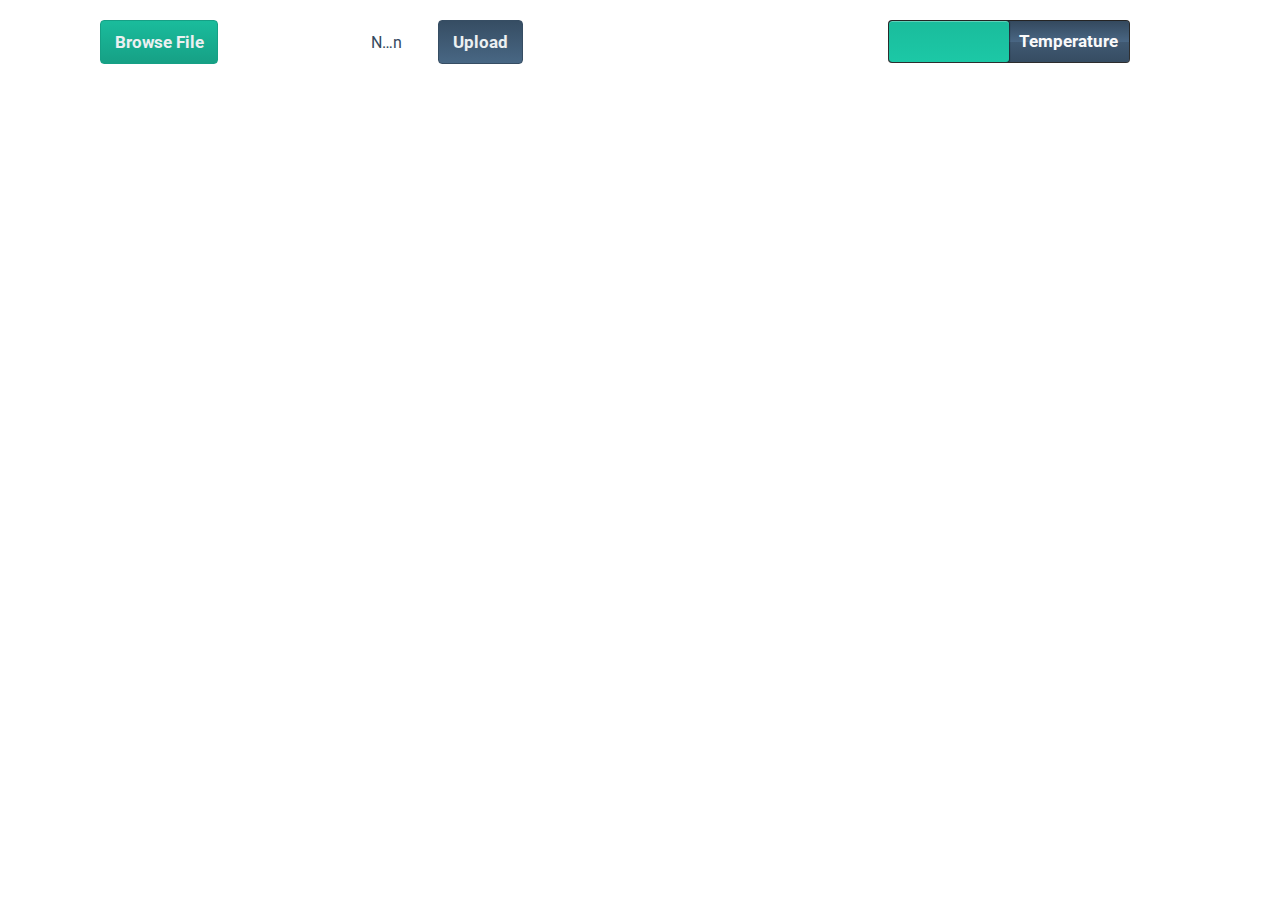
<file: index.html>
<html>
  <head>
    <meta charset="utf-8">
    <meta name="viewport" content="width=device-width">
    <link rel="stylesheet" href="css/style.css">
    <link rel="stylesheet" href="css/flat-ui.css">
    <!--<link href='http://fonts.googleapis.com/css?family=Cantata+One' rel='stylesheet' type='text/css'>-->
    <link href='http://fonts.googleapis.com/css?family=Roboto' rel='stylesheet' type='text/css'>
    <link rel="stylesheet" href="css/pure-min.css">
    <link rel="stylesheet" href="css/grids-min.css">
    <script type="text/javascript" src="js/main.js"></script>
    <script type="text/javascript" src="js/jquery.js"></script>
    <script type="text/javascript" src="js/d3.v3.min.js"></script>
    <script type="text/javascript" src="js/d3.chart.min.js"></script>
    <script type="text/javascript" src="js/underscore-min.js"></script>
    <script type="text/javascript" src="js/commonFunctions.js"></script>
  </head>
    <body width="100%"> 
        <div id="chartBarLeft" class="barChartSection show">
            <div class="pure-g-r">
                <div class="pure-u-2-3 barHeaderButton">
                    <div class="l-box">
                        <input type="file" class="button green" id="files" style="margin-left:100px;margin-top:20px">
                        <span class="readBytesButtons">
                            <button class="blue" style="margin-left:5%">Upload</button>
                        </span> 
                    </div>
                </div>
                <div class="pure-u-2-3 barBodyChart">
                    <div class="l-box chart">
                        <div id="axis"></div>
                        <div id='graph' class='aGraph' ></div>
                        <div id="y-axis-right" style="position: relative;left: -4;"></div>
                        <div id="entire-data-chart"></div>
                    </div>  
                    <div class="l-box labelschart"style="height:35px">
                        <div id="x-axis"></div>
                    </div>
                </div>
            </div>
            <div class="linkchart hide" id="linkToPieChart">
                <a href="#pieChartButton" id="" class="btn btn-block btn-lg btn-primary">Pie Chart</a> 
            </div>
        </div>
        <div id="chartPieRight" class="pieChartSection hide">
            <div class="pure-g-r">
                <div class="pure-u-1-3 pieHeaderButton">
                    <div class="l-box toggle">
                        <label for="one" class="switch-container">
                            <input type="checkbox" id="one" name="one" value="1" class="switch-input">
                            <div class="switch">
                                <span class="switch-label" id="ppt">Precipitation</span>
                                <span class="switch-label" id="temp">Temperature</span>
                                <span class="switch-handle"></span>
                            </div>
                        </label>
                    </div>
                </div> 
                <div class="pure-u-1-3 pieBodyChart">
                    <div class="l-box pie"> 
                        <div id="piechart" class="aGraph" align="center">
                              <g>
                              </g>
                            </svg>
                        </div>
                    </div>
                    <div class="l-box labelpie"style="height:35px"> 
                        <div id="label"></div>
                    </div>
                </div>
            </div>
            <div class="linkchart" id="linkToBarChart">
                <a href="#barChartButton" id="" class="btn btn-block btn-lg btn-primary">Bar Chart</a> 
            </div>
        </div>
        
        <script>
        var average_ppt=[],
              avg_temp=[],
              avg_ppt=[];
        var  w = window,
                d = document,
                e = d.documentElement,
                g = d.getElementsByTagName('body')[0],
                x = w.innerWidth || e.clientWidth || g.clientWidth,
                y = w.innerHeight|| e.clientHeight|| g.clientHeight;
        var circleRadi = Math.sqrt((x*x)+(y*y));
        var radius,smallCircleRadius = 115;
        if(640 < x && x <= 768)
        {
          smallCircleRadius = 250;
        }
        if(550 <= x && x <= 640)
        {
          smallCircleRadius = 230;
        }
        if(320 <= x && x < 550)
        {
          smallCircleRadius = 220;
        }
        radius = ((smallCircleRadius/1520.14) * circleRadi);
        var count=0,                            
              colors = ["#014453","#025f74","#027a96","#0288a7","#03a3c8","#04bee9","#04ccfa","#24d3fc","#56ddfc","#89e7fd","#aaeefe","#ccf5fe"],
              colors1 = ["#EC1B00","#FC4400","#F3A158","#ff9a00","#ffa940","#fff340","#fff673","#fdfbe5","#d2fefc","#94e6fc","#66c5fd","#42a8f2"];
          //call chart function to render chart
          chart(colors);
        </script>
    </body>
</html>
</file>
<file: css/style.css>
/*#graph{
    left:0px;
    width:75%;
    overflow-x:scroll; 
    position:relative; 
    height:500px;
    margin-right:0;
    display:inline-block;
    background-color: green;
    margin-top: 40px solid red;
    }*/
  body{font-family: 'Roboto', sans-serif !important;}
/*----- font - face -----*/
@font-face {
    font-family: 'proxima_nova_rgregular';
    src: url('../fonts/proxima/proximanova-regular.eot');
    src: url('../fonts/proxima/proximanova-regular.eot?#iefix') format('embedded-opentype'),
         url('../fonts/proxima/proximanova-regular.woff') format('woff'),
         url('../fonts/proxima/proximanova-regular.ttf') format('truetype'),
         url('../fonts/proxima/proximanova-regular.svg#proxima_nova_rgregular') format('svg');
    font-weight: normal;
    font-style: normal;

}

@font-face {
  font-family: 'DINNextLTPro-Regular';
  src: url('../fonts/Dinnext/DINNextLTPro-Regular.eot?') format('eot'), 
       url('../fonts/Dinnext/DINNextLTPro-Regular.woff') format('woff'), 
       url('../fonts/Dinnext/DINNextLTPro-Regular.ttf')  format('truetype'),
       url('../fonts/Dinnext/DINNextLTPro-Regular.svg#DINNextLTPro-Regular') format('svg');
}

@font-face {
  font-family: 'MuseoSans-500';
  src: url('../fonts/museosans/MuseoSans-500.eot?') format('eot'), 
       url('../fonts/museosans/MuseoSans-500.otf')  format('opentype'),
       url('../fonts/museosans/MuseoSans-500.woff') format('woff'), 
       url('../fonts/museosans/MuseoSans-500.ttf')  format('truetype'),
       url('../fonts/museosans/MuseoSans-500.svg#MuseoSans-500') format('svg');
}

@font-face {
    font-family: 'calibriregular';
    src: url('../fonts/calibri/calibri.eot');
    src: url('../fonts/calibri/calibri.eot?#iefix') format('embedded-opentype'),
         url('../fonts/calibri/calibri.woff') format('woff'),
         url('../fonts/calibri/calibri.ttf') format('truetype'),
         url('../fonts/calibri/calibri.svg#calibriregular') format('svg');
    font-weight: normal;
    font-style: normal;

}

@font-face {
    font-family: 'interstateregular';
    src: url('../fonts/interstate/interstate_light.eot');
    src: url('../fonts/interstate/interstate_light.eot?#iefix') format('embedded-opentype'),
         url('../fonts/interstate/interstate_light.woff') format('woff'),
         url('../fonts/interstate/interstate_light.ttf') format('truetype'),
         url('../fonts/interstate/interstate_light.svg#interstateregular') format('svg');
    font-weight: normal;
    font-style: normal;

}

#graph{
    left:0px;
    width:76.8%;
    position:relative;
    height:68%;
    margin-right:0;
    display:inline-block;
    /*background: #000fff; /* Old browsers */
    /*background: -moz-linear-gradient(top, #ffffff 0%,#ffffff 8%,#ffff00 8%,#ffff00 92%,#ffffff 92%,#ffffff 100%); /* FF3.6+ */
    /*background: -webkit-gradient(linear, left top, left bottom, color-stop(0%,#000fff), color-stop(92%,#000fff), color-stop(92%,#ffff00), color-stop(100%,#ffff00)); /* Chrome,Safari4+ */
     /* Chrome10+,Safari5.1+ */
    /*background: -o-linear-gradient(top, #000fff 0%,#000fff 50%,#ffff00 50%,#ffff00 100%); /* Opera11.10+ */
    /*background: -ms-linear-gradient(top, #000fff 0%,#000fff 50%,#ffff00 50%,#ffff00 100%); /* IE10+ */
    /*background: linear-gradient(top, #000fff 0%,#000fff 50%,#ffff00 50%,#ffff00 100%); /* W3C */
}
#smallgraph{
    left:8.7%;
    width:76.8%;
    position:relative;
    height:10%;
    margin-right:0;
    display:inline-block;
}
.yf.grid .tick line {
     stroke-width: 1.0;
}
html, button, input, select, textarea{
  font-family: 'Roboto', sans-serif !important;
}
.pure-g-r [class *="pure-u"]{
  font-family: 'Roboto', sans-serif !important;
}
.handle {
    fill: #eee;
    stroke: #666;
}
.brush rect.extent {
    fill: steelblue;
    fill-opacity: .225;
}
div#axis{
  float:left;
  position:relative;
  display:inline-block;
  font-family: 'Roboto', sans-serif !important;
  font-weight:bold;
  font-size:20px;
}
#y-axis-right{

  position:relative;
  display:inline-block;
  font-family: 'Roboto', sans-serif !important;
  font-weight:bold;
  font-size:20px;
}
#label{
  position:relative;
  text-align:center;
  font-family: 'Roboto', sans-serif !important;
  font-weight:bold;
  font-size:20px;
  color:#34495e ;
  position: relative;
  right: 6%;
}
#x-axis{
  top:38%;
  width:100%;
  left:35%;
  position:relative;
  font-family: 'Roboto', sans-serif !important;
  font-weight:bold;
  font-size:20px;
  color:#34495e  ;
}
#toggle{
  width:450;
  top:10px;
  text-align:center;
  font-family: 'Roboto', sans-serif !important;
  font-weight:bold;
  font-size:20px;
}
    circle:hover {
    stroke:#ff7f0e;
    stroke-width:2;
    opacity:0.6;
   }
   .pure-button-active{
    background:#1ABC9C;
   }
    #pieppt,#pietemp{
      float:left;
    }
    
    .slice text,.slice2 text {
    font-size: 16px;
    font-family: 'Roboto', sans-serif !important;
    font-weight: 600;
    }
    
    .path1,.pathFull {
			stroke:  #c0392b;
			stroke-width: 4;
			fill: none;
      background:#1ABC9C;
		}

    #barIdJan:hover ~ #sliceIdJan {
      opacity: 0.3;
      stroke-width:2px;
    }

     .bar1,.bar2{
      opacity:0.7;
    }
     .bar1:hover,.bar2:hover { 
      stroke:gray;stroke-width:2;
      opacity:1;
    }
		.axis {
			shape-rendering: crispEdges;
		}

		.x.axis .tick text {
			stroke: gray;
		}

    .x.axis text {
      font-family: 'Roboto', sans-serif !important;
      font-weight: 600;
      font-size: 12px;
    }

    .brush rect.extent {
    fill: steelblue;
    fill-opacity: .125;
    }

		.x.axis .minor {
			stroke-opacity: .5;
		}

		.x.axis path {
			stroke: gray;
			stroke-width:2;
      		fill:none;
		}

		.y.axis line {
			fill:  none;
			stroke: gray;
			stroke-width:2;
			shape-rendering: crispEdges;
      position:fixed;
		}
    .y.axis path {
      fill:  none;
      stroke: gray;
      stroke-width:2;
      shape-rendering: crispEdges;
    }
			
    .axis text {
			font-family: 'Roboto', sans-serif !important;
      font-weight:600;
			font-size: 16px;
		}
    .area {
      fill: #edeceb;
      stroke-width: 0;
      }
    
    .grid .tick {
      stroke: #ffffff;
      
      stroke-width:3;
    }

    .grid path {
      stroke-width: 0;
    }
    
 
    .tooltip {
      text-align: center;
      position:absolute; 
      width: auto;
      height: auto;
      padding: 7px;
      font: 13px;
      font-weight:bold;
      background-color: white;
      border: 0px;
      border-radius: 8px;
      pointer-events: none;
      border-width:1px;
      border-style:solid;
      border-color:#D1D1D1;
      -webkit-box-shadow: 4px 4px 16px #fff;
      box-shadow: 4px 4px 16px #969696;
    }


.switch-container {
  top:40px;
  display: block;
  -webkit-user-select: none;
  -moz-user-select: none;
  -ms-user-select: none;
  user-select: none;
}
.switch-container + .switch-container {
  border-top: 1px solid rgba(0, 0, 0, 0.12);
  -webkit-box-shadow: inset 0 1px rgba(255, 255, 255, 0.05);
  box-shadow: inset 0 1px rgba(255, 255, 255, 0.05);
}

.switch {
  /*left:90px;*/
  float:right;
  right:35%;
  text-align:center;
  position: relative;
  line-height: 41px;
  top:20px;
  width: 240px;
  overflow: hidden;
  font-size:18px;
  font-weight:bold;
  font-family: 'Roboto', sans-serif !important;
  cursor: pointer;
  background: #4b4b4b;
  border: 1px solid;
  border-color: rgba(0, 0, 0, 0.6) rgba(0, 0, 0, 0.45) rgba(0, 0, 0, 0.4);
  border-radius: 4px;
  background-image: -webkit-linear-gradient(top, #4b4b4b, #494949 50%, #505050 51%, #5b5b5b);
  background-image: -moz-linear-gradient(top, #4b4b4b, #494949 50%, #505050 51%, #5b5b5b);
  background-image: -o-linear-gradient(top, #4b4b4b, #494949 50%, #505050 51%, #5b5b5b);
  background-image: linear-gradient(to bottom, #4b4b4b, #494949 50%, #505050 51%, #5b5b5b);
  -webkit-box-shadow: inset 0 1px 2px rgba(0, 0, 0, 0.3), 0 1px rgba(255, 255, 255, 0.1);
  box-shadow: inset 0 1px 2px rgba(0, 0, 0, 0.3), 0 1px rgba(255, 255, 255, 0.1);
}

.switch-label {
  float: left;
  width: 120px;
  font-size: 17px;
  color: #fafafa;
  
  font-family: 'Roboto', sans-serif !important;
  text-align: center;
  background: #34495e;
  background-image: -webkit-linear-gradient(top, #34495e, #496683 50%, #405972 51%, #364C62);
  background-image: -moz-linear-gradient(top, #34495e, #496683 50%, #405972 51%, #364C62);
  background-image: -o-linear-gradient(top, #34495e, #496683 50%, #405972 51%, #364C62);
  background-image: linear-gradient(to bottom, #34495e, #496683 50%, #405972 51%, #364C62);
}

.switch-handle {
  position: absolute;
  top: 0;
  bottom: 0;
  left: 0;
  width: 120px;
  background: #1ABC9C;
  border-radius: 3px;
  background-image: -webkit-linear-gradient(top, #1ABC9C, #1CC8A6);
  background-image: -moz-linear-gradient(top, #1ABC9C, #1CC8A6);
  background-image: -o-linear-gradient(top, #1ABC9C, #1CC8A6);
  background-image: linear-gradient(to bottom, #1ABC9C, #1CC8A6);
  -webkit-box-shadow: inset 0 1px rgba(255, 255, 255, 0.3), 0 0 1px 1px rgba(0, 0, 0, 0.5);
  box-shadow: inset 0 1px rgba(255, 255, 255, 0.3), 0 0 1px 1px rgba(0, 0, 0, 0.5);
  -webkit-transition: left 0.15s ease-out;
  -moz-transition: left 0.15s ease-out;
  -o-transition: left 0.15s ease-out;
  transition: left 0.15s ease-out;
}

.switch-input {
  display: none;
}
.switch-input:checked + .switch {
  background: #34495e;
  background-image: -webkit-linear-gradient(top, #34495e, #496683 50%, #405972 51%, #364C62);
  background-image: -moz-linear-gradient(top, #34495e, #496683 50%, #405972 51%, #364C62);
  background-image: -o-linear-gradient(top, #34495e, #496683 50%, #405972 51%, #364C62);
  background-image: linear-gradient(to bottom, #34495e, #496683 50%, #405972 51%, #364C62);
}
.switch-input:checked + .switch .switch-handle {
  left: 120px;
}

[class*="icon-"] {
  display: block;
  width: 118px;
  height: 50px;
  background-image: url("../img/icons.png");
  background-repeat: no-repeat;
  background-color: transparent;
  font-family: 'Roboto', sans-serif !important;
  text-shadow: none;
  color: transparent;
}

.icon-cloud {
  background-position: 0 0;
}

.icon-settings {
  background-position: -40px 0;
}
input.button {outline: none;cursor: pointer;}

.button::-webkit-file-upload-button {
  visibility: hidden;
   padding-top:12px; padding-right:2em;
  text-align:center;outline: none; font-weight: bold;
  vertical-align: middle;
}
.button:before {
  content: 'Browse File';
  display: inline-block;
  line-height:25px;
  margin-right:20px;
  color: #ecf0f1; 
  font-weight:bold; 
  text-align: center;
  border: solid 1px #16a085;
  background: #1abc9c;
  background: -webkit-gradient(linear, left top, left bottom, from(#1abc9c), to(#16a085));
  background: -moz-linear-gradient(top,  #1abc9c,  #16a085);
  filter:  progid:DXImageTransform.Microsoft.gradient(startColorstr='#1abc9c', endColorstr='#16a085');
  border-radius: 4px;
  padding: 0.5em 0.8em;
  outline:none;
  white-
space: nowrap;
  -webkit-user-select: none;
  cursor:hand;
  font-family: 'Roboto', sans-serif !important;
  font-size: 17px;
  outline: none;
}
.button:hover:before {
  background: #19ceaa;
  background: -webkit-gradient(linear, left top, left bottom, from(#16a085), to(#1abc9c));
  background: -moz-linear-gradient(top,  #16a085,  #1abc9c);
  filter:  progid:DXImageTransform.Microsoft.gradient(startColorstr='#16a085', endColorstr='#1abc9c');outline: none;
}
.button:active:before {
  color: #ecf0f1;
  background: -webkit-gradient(linear, left top, left bottom, from(#16a085), to(#1abc9c));
  background: -moz-linear-gradient(top,  #16a085,  #1abc9c);
  filter:  progid:DXImageTransform.Microsoft.gradient(startColorstr='#16a085', endColorstr='#1abc9c');outline: none;
}

/*.green {
  color: #e8f0de;
  border: solid 1px #538312;
  background: #64991e;
  background: -webkit-gradient(linear, left top, left bottom, from(#7db72f), to(#4e7d0e));
  background: -moz-linear-gradient(top,  #7db72f,  #4e7d0e);
  filter:  progid:DXImageTransform.Microsoft.gradient(startColorstr='#7db72f', endColorstr='#4e7d0e');
}
.green:hover {
  background: #538018;
  background: -webkit-gradient(linear, left top, left bottom, from(#6b9d28), to(#436b0c));
  background: -moz-linear-gradient(top,  #6b9d28,  #436b0c);
  filter:  progid:DXImageTransform.Microsoft.gradient(startColorstr='#6b9d28', endColorstr='#436b0c');
}
.green:active {
  color: #a9c08c;
  background: -webkit-gradient(linear, left top, left bottom, from(#4e7d0e), to(#7db72f));
  background: -moz-linear-gradient(top,  #4e7d0e,  #7db72f);
  filter:  progid:DXImageTransform.Microsoft.gradient(startColorstr='#4e7d0e', endColorstr='#7db72f');
}*/
.blue {
  display: inline-block;
  line-height:25px;
  margin-left:20%;
  color: #ecf0f1; 
  font-weight:bold; 
  text-align: center;
  border: solid 1px #364D63;
  background: #1abc9c;
  background: -webkit-gradient(linear, left top, left bottom, from(#364D63), to(#486784));
  background: -moz-linear-gradient(top,  #364D63, #486784);
  filter:  progid:DXImageTransform.Microsoft.gradient(startColorstr='#364D63', endColorstr='#486784');
  border-radius: 4px;
  padding: 0.5em 0.8em;
  outline:none;
  white-
space: nowrap;
  -webkit-user-select: none;
  cursor:hand;
  font-family: 'Roboto', sans-serif !important;
  font-size: 17px;
  outline: none;
}
.blue:hover{
  background: #19ceaa;
  background: -webkit-gradient(linear, left top, left bottom, from(#486784), to(#364D63));
  background: -moz-linear-gradient(top,  #486784,  #364D63);
  filter:  progid:DXImageTransform.Microsoft.gradient(startColorstr='#486784', endColorstr='#364D63');outline: none;
}
.blue:active{
  color: #ecf0f1;
  background: -webkit-gradient(linear, left top, left bottom, from(#486784), to(#364D63));
  background: -moz-linear-gradient(top,  #486784,  #364D63);
  filter:  progid:DXImageTransform.Microsoft.gradient(startColorstr='#486784', endColorstr='#364D63');outline: none;
}
/*.blue {
  color: #d9eef7;
  border: solid 1px #0076a3;
  background: #0095cd;
  height:37px;
  margin-left:20%;
  background: -webkit-gradient(linear, left top, left bottom, from(#00adee), to(#0078a5));
  background: -moz-linear-gradient(top,  #00adee,  #0078a5);
  filter:  progid:DXImageTransform.Microsoft.gradient(startColorstr='#00adee', endColorstr='#0078a5');
   border-radius: 4px;
  padding: 5px 8px;
  outline:none;
  white-space: nowrap;
  -webkit-user-select: none;
  cursor:hand;
  font-family: 'Cantata One', serif;
  font-weight:400;
  font-size: 11pt;
}
.blue:hover {
  background: #007ead;
  background: -webkit-gradient(linear, left top, left bottom, from(#0095cc), to(#00678e));
  background: -moz-linear-gradient(top,  #0095cc,  #00678e);
  filter:  progid:DXImageTransform.Microsoft.gradient(startColorstr='#0095cc', endColorstr='#00678e');
}
.blue:active {
  color: #80bed6;
  background: -webkit-gradient(linear, left top, left bottom, from(#0078a5), to(#00adee));
  background: -moz-linear-gradient(top,  #0078a5,  #00adee);
  filter:  progid:DXImageTransform.Microsoft.gradient(startColorstr='#0078a5', endColorstr='#00adee');
}*/


.barChartSection{float: left;width: 66.5%;}
.pieChartSection{float: left;width: 33.5%;}
.pure-u-2-3{width:100%;}
.pure-u-1-3{width:100%!important;}
.barBodyChart{width:100%!important;}

/*----- Media queries starts here -----*/
@media screen and (min-width:1121px){
  .linkchart{display:none!important;}
}
@media screen and (min-width:951px) and (max-width:1220px){
  .slice text, .slice2 text{font-size: 13px;}
  .pure-u-1-3 .switch{right:25%;line-height: 36px;}
  .pure-u-2-3 .l-box #axis text{font-size: 15px!important;}
  .pure-u-2-3 .l-box #y-axis-right text{font-size: 15px!important;}
  .pure-u-1-3 #label{font-size:15px!important;}
  .pure-u-2-3 #x-axis{font-size:15px!important;}
  .button:before{font-size:15px!important;line-height: 20px;}
  .pure-u-2-3 .blue{font-size:15px!important;line-height: 20px;}
  .pure-u-1-3 .switch .switch-label{font-size:15px!important;}
  .x.axis text{font-size:10px;}
  .linkchart{display:none!important;}
  .barHeaderButton{width:100%!important;}
  .barBodyChart{width:100%!important;}
}
@media screen and (min-width:769px) and (max-width:950px){
  .slice text, .slice2 text{font-size: 11px;}
  .pure-u-1-3 .switch{left:130px;line-height: 36px;}
  .pure-u-2-3 .l-box #axis text{font-size: 13px!important;}
  .pure-u-2-3 .l-box #y-axis-right text{font-size: 13px!important;}
  .pure-u-1-3 #label{font-size:13px!important;}
  .pure-u-2-3 #x-axis{font-size:13px!important;}
  .button:before{font-size:13px!important;line-height: 20px;}
  .pure-u-2-3 .blue{font-size:13px!important;line-height: 20px;}
  .pure-u-1-3 .switch .switch-label{font-size:13px!important;}
  .x.axis text{font-size:8px;}
  .linkchart{display:none!important;}
  .pure-u-2-3 .l-box input{margin-left: 5px !important;font-size: 12px;}
  .pure-u-1-3{width:33.5%!important;}
  .pure-u-2-3{width:100%!important;}
  .barChartSection{width:66.5%;}
  .pieBodyChart{width:100%!important;}
}
@media screen and (min-width:550px) and (max-width:768px){
  .slice text, .slice2 text{font-size: 15px;}
  .pure-u-1-3 .switch{line-height: 30px;text-align: center;right: 0;float: none;margin: 0 auto !important;}
  .pure-u-2-3 .l-box #axis text{font-size: 13px!important;}
  .pure-u-2-3 .l-box #y-axis-right text{font-size: 13px!important;}
  .pure-u-1-3 #label{font-size:15px!important;right: 0% !important;}
  .pure-u-2-3 #x-axis{font-size:13px!important;}
  .button:before{font-size:13px!important;line-height: 25px;}
  .pure-u-2-3 .blue{font-size:13px!important;line-height: 20px;}
  .pure-u-1-3 .switch .switch-label{font-size:12px!important;}
  .x.axis text{font-size:8px;}
  .pure-u-2-3 .l-box input{margin-left: 5px !important;font-size: 12px;}
  .blue{margin-left:-5% !important;}
  .readBytesButtons{float: right;margin-top: 20px;}
  .pure-u-1-3 #label{right:-60%;}
  .barChartSection{width:100%!important;}
  .pieChartSection{width:100%!important;}
  .linkchart{width: 100%;float: left;text-align: center;margin: 20px 0;}
  .linkchart .btn{ text-align: center;margin-bottom: 20px;font-weight: bold;padding: 2% 37%;}
  .barHeaderButton{width:100%!important;margin:0 10px;}
  .pieChartSection{width:100%!important;}
  .barBodyChart{width:100%!important;}
  .hide{display:none!important;}
  .show{display: block!important;}
  #graph{width : 85.5%;height : 57%;}
  #x-axis{width: 100%;text-align: center;left:0;}
  .pieHeaderButton .l-box{width:100% !important;}
  .pieHeaderButton label.switch-container{float: left;width: 100%;}
  #smallgraph{left:6.1%;width:85.8%;}
  }
@media screen and (min-width:440px) and (max-width:549px){
  .slice text, .slice2 text{font-size: 14px;}
  .pure-u-1-3 .switch{line-height: 30px;text-align: center;right: 0;float: none;margin: 0 auto !important;}
  .pure-u-2-3 .l-box #axis text{font-size: 14px!important;}
  .pure-u-2-3 .l-box #y-axis-right text{font-size: 14px!important;}
  .pure-u-1-3 #label{font-size:14px!important;right: 0% !important;}
  .pure-u-2-3 #x-axis{font-size:14px!important;}
  .button:before{font-size:12px!important;line-height: 25px;}
  .pure-u-2-3 .blue{font-size:12px!important;line-height: 25px;}
  .pure-u-1-3 .switch .switch-label{font-size:12px!important;}
  .x.axis text{font-size:8px;}
  .pure-u-2-3 .l-box input{margin-left: 5px !important;font-size: 12px;}
  .blue{margin-left:-5% !important;}
  .readBytesButtons{float: right;margin-top: 20px;}
  .pure-u-1-3 #label{right:-60%;}
  .barChartSection{width:100%!important;}
  .pieChartSection{width:100%!important;}
  .linkchart{width: 100%;float: left;text-align: center;margin: 20px 0;}
  .linkchart .btn{ text-align: center;margin-bottom: 20px;font-weight: bold;padding: 2% 30%;}
  .barHeaderButton{width:100%!important;margin:0 10px;}
  .pieChartSection{width:100%!important;}
  .barBodyChart{width:100%!important;}
  .hide{display:none!important;}
  .show{display: block!important;}
  #graph{width : 80%;height : 57%;}
  #x-axis{width: 100%;text-align: center;left:0;top:50%;}
  .pieHeaderButton .l-box{width:100% !important;}
  .pieHeaderButton label.switch-container{float: left;width: 100%;}
  #smallgraph{left:8.2%;width:80.1%;}
  .xf.grid .tick line{stroke-width:1.0;}
}
@media screen and (min-width:320px) and (max-width:439px){
  .slice text, .slice2 text{font-size: 13px;}
  .pure-u-1-3 .switch{line-height: 30px;text-align: center;right: 0;float: none;margin: 0 auto !important;}
  .pure-u-2-3 .l-box #axis text{font-size: 13px!important;}
  .pure-u-2-3 .l-box #y-axis-right text{font-size: 13px!important;}
  .pure-u-1-3 #label{font-size:13px!important;right: 0% !important;}
  .pure-u-2-3 #x-axis{font-size:13px!important;}
  .button:before{font-size:12px!important;line-height: 25px;}
  .pure-u-2-3 .blue{font-size:12px!important;line-height: 25px;}
  .pure-u-1-3 .switch .switch-label{font-size:12px!important;}
  .x.axis text{font-size:8px;}
  .pure-u-2-3 .l-box input{margin-left: 5px !important;font-size: 12px;}
  .blue{margin-left:-14% !important;}
  .readBytesButtons{float: right;margin-top: 20px;}
  .pure-u-1-3 #label{right:-34%;}
  .barChartSection{width:100%!important;}
  .pieChartSection{width:100%!important;}
  .linkchart{width: 100%;float: left;text-align: center;margin: 20px 0;}
  .linkchart .btn{ text-align: center;margin-bottom: 20px;font-weight: bold;padding: 2% 32%;}
  .barHeaderButton{width:100%!important;margin:0 10px;}
  .barBodyChart{width:100%!important;}
  .hide{display:none!important;}
  .show{display: block!important;}
  #graph{width : 75%;height :53%;}
  #x-axis{width: 100%;text-align: center;left:0;top:50%;}
  .pieHeaderButton .l-box{width:100% !important;}
  .pieHeaderButton label.switch-container{float: left;width: 100%;}
  #smallgraph{left:10.9%;width:75.8%;}
  .xf.grid .tick line{stroke-width:1.0;}
}
@media screen and (min-width:320px) and (max-width:349px){
  .pure-u-2-3 .l-box input{float:left;}
  .readBytesButtons{float: left;margin-top: 20px;width: 14%;position: relative;right: 10px;}
}
</file>
<file: css/flat-ui.css>
@font-face {
  font-family: 'Lato';
  src: url('../fonts/lato/lato-black-webfont.eot');
  src: url('../fonts/lato/lato-black-webfont.eot?#iefix') format('embedded-opentype'), url('../fonts/lato/lato-black-webfont.woff') format('woff'), url('../fonts/lato/lato-black-webfont.ttf') format('truetype'), url('../fonts/lato/lato-black-webfont.svg#latoblack') format('svg');
  font-weight: 900;
  font-style: normal;
}
@font-face {
  font-family: 'Lato';
  src: url('../fonts/lato/lato-bold-webfont.eot');
  src: url('../fonts/lato/lato-bold-webfont.eot?#iefix') format('embedded-opentype'), url('../fonts/lato/lato-bold-webfont.woff') format('woff'), url('../fonts/lato/lato-bold-webfont.ttf') format('truetype'), url('../fonts/lato/lato-bold-webfont.svg#latobold') format('svg');
  font-weight: bold;
  font-style: normal;
}
@font-face {
  font-family: 'Lato';
  src: url('../fonts/lato/lato-bolditalic-webfont.eot');
  src: url('../fonts/lato/lato-bolditalic-webfont.eot?#iefix') format('embedded-opentype'), url('../fonts/lato/lato-bolditalic-webfont.woff') format('woff'), url('../fonts/lato/lato-bolditalic-webfont.ttf') format('truetype'), url('../fonts/lato/lato-bolditalic-webfont.svg#latobold_italic') format('svg');
  font-weight: bold;
  font-style: italic;
}
@font-face {
  font-family: 'Lato';
  src: url('../fonts/lato/lato-italic-webfont.eot');
  src: url('../fonts/lato/lato-italic-webfont.eot?#iefix') format('embedded-opentype'), url('../fonts/lato/lato-italic-webfont.woff') format('woff'), url('../fonts/lato/lato-italic-webfont.ttf') format('truetype'), url('../fonts/lato/lato-italic-webfont.svg#latoitalic') format('svg');
  font-weight: normal;
  font-style: italic;
}
@font-face {
  font-family: 'Lato';
  src: url('../fonts/lato/lato-light-webfont.eot');
  src: url('../fonts/lato/lato-light-webfont.eot?#iefix') format('embedded-opentype'), url('../fonts/lato/lato-light-webfont.woff') format('woff'), url('../fonts/lato/lato-light-webfont.ttf') format('truetype'), url('../fonts/lato/lato-light-webfont.svg#latolight') format('svg');
  font-weight: 300;
  font-style: normal;
}
@font-face {
  font-family: 'Lato';
  src: url('../fonts/lato/lato-regular-webfont.eot');
  src: url('../fonts/lato/lato-regular-webfont.eot?#iefix') format('embedded-opentype'), url('../fonts/lato/lato-regular-webfont.woff') format('woff'), url('../fonts/lato/lato-regular-webfont.ttf') format('truetype'), url('../fonts/lato/lato-regular-webfont.svg#latoregular') format('svg');
  font-weight: normal;
  font-style: normal;
}
@font-face {
  font-family: 'Flat-UI-Icons';
  src: url('../fonts/Flat-UI-Icons.eot');
  src: url('../fonts/Flat-UI-Icons.eot?#iefix') format('embedded-opentype'), url('../fonts/Flat-UI-Icons.woff') format('woff'), url('../fonts/Flat-UI-Icons.ttf') format('truetype'), url('../fonts/Flat-UI-Icons.svg#Flat-UI-Icons') format('svg');
  font-weight: normal;
  font-style: normal;
}
/* Use the following CSS code if you want to use data attributes for inserting your icons */
[data-icon]:before {
  font-family: 'Flat-UI-Icons';
  content: attr(data-icon);
  speak: none;
  font-weight: normal;
  font-variant: normal;
  text-transform: none;
  -webkit-font-smoothing: antialiased;
}
/* Use the following CSS code if you want to have a class per icon */
/*
Instead of a list of all class selectors,
you can use the generic selector below, but it's slower:
[class*="fui-"] {
*/
.fui-arrow-right,
.fui-arrow-left,
.fui-cmd,
.fui-check-inverted,
.fui-heart,
.fui-location,
.fui-plus,
.fui-check,
.fui-cross,
.fui-list,
.fui-new,
.fui-video,
.fui-photo,
.fui-volume,
.fui-time,
.fui-eye,
.fui-chat,
.fui-search,
.fui-user,
.fui-mail,
.fui-lock,
.fui-gear,
.fui-radio-unchecked,
.fui-radio-checked,
.fui-checkbox-unchecked,
.fui-checkbox-checked,
.fui-calendar-solid,
.fui-pause,
.fui-play,
.fui-check-inverted-2 {
  display: inline-block;
  font-family: 'Flat-UI-Icons';
  speak: none;
  font-style: normal;
  font-weight: normal;
  font-variant: normal;
  text-transform: none;
  -webkit-font-smoothing: antialiased;
}
.fui-arrow-right:before {
  content: "\e02c";
}
.fui-arrow-left:before {
  content: "\e02d";
}
.fui-cmd:before {
  content: "\e02f";
}
.fui-check-inverted:before {
  content: "\e006";
}
.fui-heart:before {
  content: "\e007";
}
.fui-location:before {
  content: "\e008";
}
.fui-plus:before {
  content: "\e009";
}
.fui-check:before {
  content: "\e00a";
}
.fui-cross:before {
  content: "\e00b";
}
.fui-list:before {
  content: "\e00c";
}
.fui-new:before {
  content: "\e00d";
}
.fui-video:before {
  content: "\e00e";
}
.fui-photo:before {
  content: "\e00f";
}
.fui-volume:before {
  content: "\e010";
}
.fui-time:before {
  content: "\e011";
}
.fui-eye:before {
  content: "\e012";
}
.fui-chat:before {
  content: "\e013";
}
.fui-search:before {
  content: "\e01c";
}
.fui-user:before {
  content: "\e01d";
}
.fui-mail:before {
  content: "\e01e";
}
.fui-lock:before {
  content: "\e01f";
}
.fui-gear:before {
  content: "\e024";
}
.fui-radio-unchecked:before {
  content: "\e02b";
}
.fui-radio-checked:before {
  content: "\e032";
}
.fui-checkbox-unchecked:before {
  content: "\e033";
}
.fui-checkbox-checked:before {
  content: "\e034";
}
.fui-calendar-solid:before {
  content: "\e022";
}
.fui-pause:before {
  content: "\e03b";
}
.fui-play:before {
  content: "\e03c";
}
.fui-check-inverted-2:before {
  content: "\e000";
}
.dropdown-arrow-inverse {
  border-bottom-color: #34495e !important;
  border-top-color: #34495e !important;
}
body {
  /*font-family: "Lato", Helvetica, Arial, sans-serif;*/ font-family:tahoma;
  font-size: 15.5px;
  line-height: 1.72222;
  color: #34495e;
  background-color: #ffffff;
}
a {
  color: #16a085;
  text-decoration: none;
  -webkit-transition: 0.25s;
  transition: 0.25s;
}
a:hover,
a:focus {
  color: #1abc9c;
  text-decoration: none;
}
.img-rounded {
/*  border-radius: 6px;*/
}
.img-comment {
  font-size: 20px;
  line-height: 1.72222;
  font-style: italic;
  margin: 24px 0;
}
p {
  font-size: 18px;
  line-height: 1.72222;
  margin: 0 0 15px;
}
.lead {
  margin-bottom: 30px;
  font-size: 28px;
  line-height: 1.46428571;
  font-weight: 300;
}
@media (min-width: 768px) {
  .lead {
    font-size: 30.006px;
  }
}
small,
.small {
  font-size: 83%;
  line-height: 2.067;
}
.text-muted {
  color: #bdc3c7;
}
.text-inverse {
  color: #ffffff;
}
.text-primary {
  color: #1abc9c;
}
.text-primary:hover {
  color: #15967d;
}
.text-warning {
  color: #f1c40f;
}
.text-warning:hover {
  color: #c19d0c;
}
.text-danger {
  color: #e74c3c;
}
.text-danger:hover {
  color: #b93d30;
}
.text-success {
  color: #2ecc71;
}
.text-success:hover {
  color: #25a35a;
}
.text-info {
  color: #3498db;
}
.text-info:hover {
  color: #2a7aaf;
}
h1,
h2,
h3,
h4,
h5,
h6,
.h1,
.h2,
.h3,
.h4,
.h5,
.h6 {
  /*font-family: "Lato", Helvetica, Arial, sans-serif;*/ font-family:tahoma;
  font-weight: 700;
  line-height: 1.1;
  color: inherit; color:#1abc9c;
}
h1 small,
h2 small,
h3 small,
h4 small,
h5 small,
h6 small,
.h1 small,
.h2 small,
.h3 small,
.h4 small,
.h5 small,
.h6 small {
  color: #1abc9c; /*color: #e7e9ec;*/
}
h1,
h2,
h3 {
  margin-top: 30px;
  margin-bottom: 15px;
}
h4,
h5,
h6 {
  margin-top: 15px;
  margin-bottom: 15px;
}
h6 {
  font-weight: normal;
}
h1,
.h1 {
  font-size: 61px;
}
h2,
.h2 {
  font-size: 53px;
}
h3,
.h3 {
  font-size: 40px;
}
h4,
.h4 {
  font-size: 29px;
}
h5,
.h5 {
  font-size: 29px;
}
h6,
.h6 {
  font-size: 18px;
}
.page-header {
  padding-bottom: 14px;
  margin: 60px 0 30px;
  border-bottom: 1px solid #e7e9ec;
}
ul,
ol {
  margin-bottom: 15px;
}
dl {
  margin-bottom: 30px;
}
dt,
dd {
  line-height: 1.72222;
}
@media (min-width: 768px) {
  .dl-horizontal dt {
    width: 160px;
  }
  .dl-horizontal dd {
    margin-left: 180px;
  }
}
abbr[title],
abbr[data-original-title] {
  border-bottom: 1px dotted #bdc3c7;
}
blockquote {
  border-left: 3px solid #e7e9ec;
  padding: 0 0 0 16px;
  margin: 0 0 30px;
}
blockquote p {
  font-size: 20px;
  line-height: 1.55;
  font-weight: normal;
  margin-bottom: .4em;
}
blockquote small {
  font-size: 18px;
  line-height: 1.72222;
  font-style: italic;
  color: inherit;
}
blockquote small:before {
  content: "";
}
blockquote.pull-right {
  padding-right: 16px;
  padding-left: 0;
  border-right: 3px solid #e7e9ec;
  border-left: 0;
}
blockquote.pull-right small:after {
  content: "";
}
address {
  margin-bottom: 30px;
  line-height: 1.72222;
}
code,
kdb,
pre,
samp {
  font-family: Monaco, Menlo, Consolas, "Courier New", monospace;
}
code {
  font-size: 75%;
  color: #c7254e;
  background-color: #f9f2f4;
  /*border-radius: 4px;*/
}
pre {
  padding: 8px;
  margin: 0 0 15px;
  font-size: 13px;
  line-height: 1.72222;
  color: inherit;
  background-color: #ffffff;
  border: 2px solid #e7e9ec;
  /*border-radius: 6px;*/
  white-space: pre;
}
.pre-scrollable {
  max-height: 340px;
}
.btn {
  border: none;
  font-size: 15px;
  font-weight: normal;
  line-height: 1.4;
  /*border-radius: 4px;*/
  padding: 10px 15px;
  -webkit-font-smoothing: subpixel-antialiased;
  -webkit-transition: 0.25s linear;
  transition: 0.25s linear;
}
.btn:hover,
.btn:focus {
  color: #ffffff;
}
.btn:active,
.btn.active {
  outline: none;
  -webkit-box-shadow: none;
  box-shadow: none;
}
.btn.disabled,
.btn[disabled],
fieldset[disabled] .btn {
  background-color: #bdc3c7;
  color: rgba(255, 255, 255, 0.75);
  opacity: 0.7;
  filter: alpha(opacity=70);
}
.btn > [class^="fui-"] {
  margin: 0 1px;
  position: relative;
  line-height: 1;
  top: 1px;
}
.btn-xs.btn > [class^="fui-"] {
  font-size: 11px;
  top: 0;
}
.btn-hg.btn > [class^="fui-"] {
  top: 2px;
}
.btn-default {
  color: #ffffff;
  background-color: #bdc3c7;
}
.btn-default:hover,
.btn-default:focus,
.btn-default:active,
.btn-default.active,
.open .dropdown-toggle.btn-default {
  color: #ffffff;
  background-color: #cacfd2;
  border-color: #cacfd2;
}
.btn-default:active,
.btn-default.active,
.open .dropdown-toggle.btn-default {
  background: #a1a6a9;
}
.btn-default.disabled,
.btn-default[disabled],
fieldset[disabled] .btn-default,
.btn-default.disabled:hover,
.btn-default[disabled]:hover,
fieldset[disabled] .btn-default:hover,
.btn-default.disabled:focus,
.btn-default[disabled]:focus,
fieldset[disabled] .btn-default:focus,
.btn-default.disabled:active,
.btn-default[disabled]:active,
fieldset[disabled] .btn-default:active,
.btn-default.disabled.active,
.btn-default[disabled].active,
fieldset[disabled] .btn-default.active {
  background-color: #bdc3c7;
}
.btn-primary {
  color: #ffffff;
  background-color: #1abc9c;
}
.btn-primary:hover,
.btn-primary:focus,
.btn-primary:active,
.btn-primary.active,
.open .dropdown-toggle.btn-primary {
  color: #ffffff;
  background-color: #48c9b0;
  border-color: #48c9b0;
}
.btn-primary:active,
.btn-primary.active,
.open .dropdown-toggle.btn-primary {
  background: #16a085;
}
.btn-primary.disabled,
.btn-primary[disabled],
fieldset[disabled] .btn-primary,
.btn-primary.disabled:hover,
.btn-primary[disabled]:hover,
fieldset[disabled] .btn-primary:hover,
.btn-primary.disabled:focus,
.btn-primary[disabled]:focus,
fieldset[disabled] .btn-primary:focus,
.btn-primary.disabled:active,
.btn-primary[disabled]:active,
fieldset[disabled] .btn-primary:active,
.btn-primary.disabled.active,
.btn-primary[disabled].active,
fieldset[disabled] .btn-primary.active {
  background-color: #1abc9c;
}
.btn-info {
  color: #ffffff;
  background-color: #3498db;
}
.btn-info:hover,
.btn-info:focus,
.btn-info:active,
.btn-info.active,
.open .dropdown-toggle.btn-info {
  color: #ffffff;
  background-color: #5dade2;
  border-color: #5dade2;
}
.btn-info:active,
.btn-info.active,
.open .dropdown-toggle.btn-info {
  background: #2c81ba;
}
.btn-info.disabled,
.btn-info[disabled],
fieldset[disabled] .btn-info,
.btn-info.disabled:hover,
.btn-info[disabled]:hover,
fieldset[disabled] .btn-info:hover,
.btn-info.disabled:focus,
.btn-info[disabled]:focus,
fieldset[disabled] .btn-info:focus,
.btn-info.disabled:active,
.btn-info[disabled]:active,
fieldset[disabled] .btn-info:active,
.btn-info.disabled.active,
.btn-info[disabled].active,
fieldset[disabled] .btn-info.active {
  background-color: #3498db;
}
.btn-danger {
  color: #ffffff;
  background-color: #e74c3c;
}
.btn-danger:hover,
.btn-danger:focus,
.btn-danger:active,
.btn-danger.active,
.open .dropdown-toggle.btn-danger {
  color: #ffffff;
  background-color: #ec7063;
  border-color: #ec7063;
}
.btn-danger:active,
.btn-danger.active,
.open .dropdown-toggle.btn-danger {
  background: #c44133;
}
.btn-danger.disabled,
.btn-danger[disabled],
fieldset[disabled] .btn-danger,
.btn-danger.disabled:hover,
.btn-danger[disabled]:hover,
fieldset[disabled] .btn-danger:hover,
.btn-danger.disabled:focus,
.btn-danger[disabled]:focus,
fieldset[disabled] .btn-danger:focus,
.btn-danger.disabled:active,
.btn-danger[disabled]:active,
fieldset[disabled] .btn-danger:active,
.btn-danger.disabled.active,
.btn-danger[disabled].active,
fieldset[disabled] .btn-danger.active {
  background-color: #e74c3c;
}
.btn-success {
  color: #ffffff;
  background-color: #2ecc71;
}
.btn-success:hover,
.btn-success:focus,
.btn-success:active,
.btn-success.active,
.open .dropdown-toggle.btn-success {
  color: #ffffff;
  background-color: #58d68d;
  border-color: #58d68d;
}
.btn-success:active,
.btn-success.active,
.open .dropdown-toggle.btn-success {
  background: #27ad60;
}
.btn-success.disabled,
.btn-success[disabled],
fieldset[disabled] .btn-success,
.btn-success.disabled:hover,
.btn-success[disabled]:hover,
fieldset[disabled] .btn-success:hover,
.btn-success.disabled:focus,
.btn-success[disabled]:focus,
fieldset[disabled] .btn-success:focus,
.btn-success.disabled:active,
.btn-success[disabled]:active,
fieldset[disabled] .btn-success:active,
.btn-success.disabled.active,
.btn-success[disabled].active,
fieldset[disabled] .btn-success.active {
  background-color: #2ecc71;
}
.btn-warning {
  color: #ffffff;
  background-color: #f1c40f;
}
.btn-warning:hover,
.btn-warning:focus,
.btn-warning:active,
.btn-warning.active,
.open .dropdown-toggle.btn-warning {
  color: #ffffff;
  background-color: #f5d313;
  border-color: #f5d313;
}
.btn-warning:active,
.btn-warning.active,
.open .dropdown-toggle.btn-warning {
  background: #cda70d;
}
.btn-warning.disabled,
.btn-warning[disabled],
fieldset[disabled] .btn-warning,
.btn-warning.disabled:hover,
.btn-warning[disabled]:hover,
fieldset[disabled] .btn-warning:hover,
.btn-warning.disabled:focus,
.btn-warning[disabled]:focus,
fieldset[disabled] .btn-warning:focus,
.btn-warning.disabled:active,
.btn-warning[disabled]:active,
fieldset[disabled] .btn-warning:active,
.btn-warning.disabled.active,
.btn-warning[disabled].active,
fieldset[disabled] .btn-warning.active {
  background-color: #f1c40f;
}
.btn-inverse {
  color: #ffffff;
  background-color: #34495e;
}
.btn-inverse:hover,
.btn-inverse:focus,
.btn-inverse:active,
.btn-inverse.active,
.open .dropdown-toggle.btn-inverse {
  color: #ffffff;
  background-color: #415b76;
  border-color: #415b76;
}
.btn-inverse:active,
.btn-inverse.active,
.open .dropdown-toggle.btn-inverse {
  background: #2c3e50;
}
.btn-inverse.disabled,
.btn-inverse[disabled],
fieldset[disabled] .btn-inverse,
.btn-inverse.disabled:hover,
.btn-inverse[disabled]:hover,
fieldset[disabled] .btn-inverse:hover,
.btn-inverse.disabled:focus,
.btn-inverse[disabled]:focus,
fieldset[disabled] .btn-inverse:focus,
.btn-inverse.disabled:active,
.btn-inverse[disabled]:active,
fieldset[disabled] .btn-inverse:active,
.btn-inverse.disabled.active,
.btn-inverse[disabled].active,
fieldset[disabled] .btn-inverse.active {
  background-color: #34495e;
}
.btn-embossed {
  -webkit-box-shadow: inset 0 -2px 0 rgba(0, 0, 0, 0.15);
  box-shadow: inset 0 -2px 0 rgba(0, 0, 0, 0.15);
}
.btn-embossed.active,
.btn-embossed:active {
  -webkit-box-shadow: inset 0 2px 0 rgba(0, 0, 0, 0.15);
  box-shadow: inset 0 2px 0 rgba(0, 0, 0, 0.15);
}
.btn-wide {
  min-width: 140px;
  padding-left: 30px;
  padding-right: 30px;
}
.btn-link {
  color: #16a085;
}
.btn-link:hover,
.btn-link:focus {
  color: #1abc9c;
  text-decoration: underline;
  background-color: transparent;
}
.btn-link[disabled]:hover,
fieldset[disabled] .btn-link:hover,
.btn-link[disabled]:focus,
fieldset[disabled] .btn-link:focus {
  color: #bdc3c7;
  text-decoration: none;
}
.btn-hg {
  padding: 13px 20px;
  font-size: 22px;
  line-height: 1.227;
 /* border-radius: 6px;*/
}
.btn-lg {
  padding: 10px 19px;
  font-size: 17px;
  line-height: 1.471;
 /* border-radius: 6px;*/
}
.btn-sm {
  padding: 9px 13px;
  font-size: 13px;
  line-height: 1.385;
 /* border-radius: 4px;*/
}
.btn-xs {
  padding: 6px 9px;
  font-size: 12px;
  line-height: 1.083;
  /*border-radius: 3px;*/
}
.btn-tip {
  font-weight: 300;
  padding-left: 10px;
  font-size: 92%;
}
.btn-block {
  white-space: normal;
}
.btn-default .caret {
  border-top-color: #ffffff;
}
.btn-primary .caret,
.btn-success .caret,
.btn-warning .caret,
.btn-danger .caret,
.btn-info .caret {
  border-top-color: #ffffff;
}
.dropup .btn-default .caret {
  border-bottom-color: #ffffff;
}
.dropup .btn-primary .caret,
.dropup .btn-success .caret,
.dropup .btn-warning .caret,
.dropup .btn-danger .caret,
.dropup .btn-info .caret {
  border-bottom-color: #ffffff;
}
.btn-group-xs > .btn {
  padding: 6px 9px;
  font-size: 12px;
  line-height: 1.083;
  /*border-radius: 3px;*/
}
.btn-group-sm > .btn {
  padding: 9px 13px;
  font-size: 13px;
  line-height: 1.385;
/*  border-radius: 4px;*/
}
.btn-group-lg > .btn {
  padding: 10px 19px;
  font-size: 17px;
  line-height: 1.471;
 /* border-radius: 6px;*/
}
.btn-group-gh > .btn {
  padding: 13px 20px;
  font-size: 22px;
  line-height: 1.227;
/*  border-radius: 6px;*/
}
.btn-group > .btn + .btn {
  margin-left: 0;
}
.btn-group > .btn + .dropdown-toggle {
  border-left: 2px solid rgba(52, 73, 94, 0.15);
  padding-left: 12px;
  padding-right: 12px;
}
.btn-group > .btn + .dropdown-toggle .caret {
  margin-left: 3px;
  margin-right: 3px;
}
.btn-group > .btn.btn-gh + .dropdown-toggle .caret {
  margin-left: 7px;
  margin-right: 7px;
}
.btn-group > .btn.btn-sm + .dropdown-toggle .caret {
  margin-left: 0;
  margin-right: 0;
}
.dropdown-toggle .caret {
  margin-left: 8px;
}
.btn-group > .btn,
.btn-group > .dropdown-menu,
.btn-group > .popover {
  font-weight: 400;
}
.btn-group:focus .dropdown-toggle {
  outline: none;
  -webkit-transition: 0.25s;
  transition: 0.25s;
}
.btn-group.open .dropdown-toggle {
  color: rgba(255, 255, 255, 0.75);
  -webkit-box-shadow: none;
  box-shadow: none;
}
.btn-toolbar .btn.active {
  color: #ffffff;
}
.btn-toolbar .btn > [class^="fui-"] {
  font-size: 16px;
  margin: 0 1px;
}
.caret {
  border-width: 8px 6px;
  border-bottom-color: #34495e;
  border-top-color: #34495e;
  border-style: solid;
  border-bottom-style: none;
  -webkit-transition: 0.25s;
  transition: 0.25s;
  -webkit-transform: scale(1.001);
  -ms-transform: scale(1.001);
  transform: scale(1.001);
}
.dropup .caret,
.dropup .btn-lg .caret,
.navbar-fixed-bottom .dropdown .caret {
  border-bottom-width: 8px;
}
.btn-lg .caret {
  border-top-width: 8px;
  border-right-width: 6px;
  border-left-width: 6px;
}
.navbar {
  font-size: 16px;
/*  border-radius: 6px;*/
  border: none;
}
.navbar .navbar-brand {
/*  border-radius: 6px 0 0 6px;*/
  color: #526476;
  font-size: 24px;
  line-height: 29.55px;
  font-weight: 700;
  padding: 23px 28px 24px 17px;
  text-shadow: none;
  display: inline-block;
}
.navbar .navbar-brand:hover,
.navbar .navbar-brand:focus {
  color: #1abc9c;
}
.navbar .navbar-brand[class*="fui-"] {
  font-weight: normal;
}
.navbar .navbar-brand small {
  line-height: 1;
}
.navbar .nav {
  margin-right: 0;
  display: inline-block;
  float: left;
}
.navbar .nav > li {
  position: relative;
  display: inline-block;
}
.navbar .nav > li:hover > ul {
  opacity: 1;
  top: 100%;
  visibility: visible;
  z-index: 100;
  -webkit-transform: scale(1, 1);
  display: block\9;
}
.navbar .nav > li.active > a,
.navbar .nav > li.active > a:hover,
.navbar .nav > li.active > a:focus {
  background: none;
  color: #1abc9c;
  -webkit-box-shadow: none;
  box-shadow: none;
}
.navbar .nav > li:first-child {
/*  border-radius: 6px 6px 0 0;*/
}
.navbar .nav > li:last-child {
/*  border-radius: 0 0 6px 6px;*/
}
.navbar .nav > li > ul {
  padding-top: 13px;
  top: 80%;
  padding-left: 0;
}
.navbar .nav > li > ul:before {
  content: "";
  border-style: solid;
  border-width: 0 9px 9px 9px;
  border-color: transparent transparent #34495e transparent;
  height: 0;
  position: absolute;
  left: 15px;
  top: 5px;
  width: 0;
  -webkit-transform: rotate(360deg);
}
.navbar .nav > li > ul li:hover ul {
  opacity: 1;
  -webkit-transform: scale(1, 1);
  visibility: visible;
  display: block\9;
}
.navbar .nav > li > ul li ul {
  left: 100%;
}
.navbar .nav > li > a {
  color: #526476;
  display: inline-block;
  font-weight: 700;
  font-size: 15px;
  line-height: 28px;
  padding: 22px 20px;
  text-shadow: none;
  -webkit-transition: background-color .25s, color .25s, border-bottom-color .25s;
  transition: background-color .25s, color .25s, border-bottom-color .25s;
}
.navbar .nav > li > a:hover,
.navbar .nav > li > a:focus {
  color: #1abc9c;
  background-color: transparent;
}
.navbar .nav > li > a[class*="fui-"] {
  font-size: 24px;
  font-weight: normal;
}
.navbar .nav > li > a > [class*="fui-"] {
  font-size: 24px;
  margin: -4px 0 0;
  position: relative;
  top: 4px;
}
.navbar .nav > li > a > [class*="fui-"] + * {
  margin-left: 12px;
}
.navbar .nav ul {
/*  border-radius: 4px;*/
  left: 0;
  list-style-type: none;
  margin-left: 0;
  opacity: 0;
  position: absolute;
  top: 0;
  width: 234px;
  -webkit-transform: scale(1, 0.99);
  -webkit-transform-origin: 0 0;
  visibility: hidden;
  -webkit-transition: 0.25s ease-out;
  transition: 0.25s ease-out;
}
.navbar .nav ul ul {
  left: 95%;
  padding-left: 5px;
}
.navbar .nav ul li {
  background-color: #34495e;
  padding: 0 3px 3px;
  position: relative;
}
.navbar .nav ul li:first-child {
/*  border-radius: 6px 6px 0 0;*/
  padding-top: 3px;
}
.navbar .nav ul li:last-child {
/*  border-radius: 0 0 6px 6px;*/
}
.navbar .nav ul li.active > a,
.navbar .nav ul li.active > a:hover,
.navbar .nav ul li.active > a:focus {
  background-color: #1abc9c;
  color: #ffffff;
  padding-left: 9px;
  padding-right: 9px;
}
.navbar .nav ul li.active + li > a {
  padding-left: 9px;
  padding-right: 9px;
}
.navbar .nav ul a {
/*  border-radius: 2px;*/
  color: #ffffff;
  display: block;
  font-size: 14px;
  padding: 6px 9px;
  text-decoration: none;
}
.navbar .nav ul a:hover {
  background-color: #1abc9c;
}
.navbar .nav.navbar-left li:first-child a {
/*  border-radius: 6px 0 0 6px;*/
  border-left: none;
}
.navbar .btn-navbar {
  background: none;
  border: none;
  color: #34495e;
  margin: 18px 15px;
  padding: 3px 15px;
  text-shadow: none;
  display: none;
}
.navbar .btn-navbar:hover,
.navbar .btn-navbar:focus {
  background: none;
  color: #1abc9c;
}
.navbar .btn-navbar:before {
  content: "\e00c";
  font-family: "Flat-UI-Icons";
  font-size: 23px;
  font-style: normal;
  font-weight: normal;
  -webkit-font-smoothing: antialiased;
}
.navbar .btn-navbar .icon-bar {
  display: none;
}
.navbar-default {
  background: #eceef0;
  border: none;
  padding-left: 0;
  padding-right: 0;
  /*border-radius: 6px;*/
}
.navbar-inverse {
  background: #34495e;
  font-size: 17px;
}
.navbar-inverse .navbar-brand {
  border-bottom: 2px solid #2c3e50;
  border-right: 2px solid #2c3e50;
  color: #ffffff;
  padding: 10px 28px 11px 32px;
}
.navbar-inverse .btn-navbar {
  color: #ffffff;
  margin: 7px 10px;
}
.navbar-inverse .btn-icon {
  margin: 8px 5px 8px 15px;
}
.navbar-inverse .nav > li:first-child.active > a {
  padding-left: 20px;
}
.navbar-inverse .nav > li:first-child > a {
  border-left: none;
}
.navbar-inverse .nav > li.active > a,
.navbar-inverse .nav > li.active > a:hover,
.navbar-inverse .nav > li.active > a:focus {
  background-color: #1abc9c;
  border-bottom-color: #16a085;
  border-left: none;
  color: #ffffff;
  padding-left: 20px;
}
.navbar-inverse .nav > li.active + li > a {
  border-left: none;
  padding-left: 20px;
}
.navbar-inverse .nav > li > a {
  font-size: 16px;
  border-bottom: 2px solid #2c3e50;
  border-left: 2px solid #2c3e50 !important;
  color: #ffffff;
  padding: 16px 20px 15px;
  line-height: 20px;
}
.navbar-inverse .nav.navbar-right .dropdown-menu {
  left: -100%;
  margin-left: 17px;
}
.navbar-inverse .nav.navbar-right .open > .dropdown-menu:before {
  display: block !important;
}
.navbar-inverse .nav.navbar-right > li > a {
  /*border-radius: 0 6px 6px 0;*/
}
.navbar-unread,
.navbar-new {
  /*font-family: "Lato", Helvetica, Arial, sans-serif;*/ font-family:tahoma;
  background-color: #1abc9c;
 /* border-radius: 50%;*/
  color: #ffffff;
  font-size: 0;
  font-weight: 700;
  height: 6px;
  line-height: 14px;
  position: absolute;
  right: 12px;
  text-align: center;
  top: 28px;
  width: 6px;
  z-index: 10;
}
.active .navbar-unread,
.active .navbar-new {
  background-color: #ffffff;
  display: none;
}
.navbar-inverse .navbar-unread,
.navbar-inverse .navbar-new {
  top: 15px;
}
.navbar-new {
  background-color: #e74c3c;
  font-size: 12px;
  line-height: 17px;
  height: 18px;
  margin: -9px -1px;
  min-width: 18px;
  padding: 0 1px;
  width: auto;
  -webkit-font-smoothing: subpixel-antialiased;
}
.navbar.navbar-inverse .nav li.dropdown.open > .dropdown-toggle {
  background-color: #1abc9c;
  border-bottom-color: #16a085;
  color: #ffffff;
}
.navbar.navbar-inverse .nav li.dropdown.open > .dropdown-toggle .caret {
  border-bottom-color: #ffffff !important;
  border-top-color: #ffffff !important;
}
.navbar .nav li.dropdown.open > .dropdown-toggle {
  background: none;
  color: #1abc9c;
}
.navbar .nav li.dropdown.open > .dropdown-toggle .caret {
  border-bottom-color: #1abc9c !important;
  border-top-color: #1abc9c !important;
}
.navbar .nav li.dropdown.open .dropdown-menu {
  opacity: 1;
  top: 100%;
  visibility: visible;
  z-index: 1000;
  -webkit-transform: none;
}
.navbar .nav li.dropdown > .dropdown-toggle {
  outline: none;
}
.navbar .nav li.dropdown > .dropdown-toggle:hover .caret,
.navbar .nav li.dropdown > .dropdown-toggle:focus .caret {
  border-bottom-color: #1abc9c;
  border-top-color: #1abc9c;
}
.navbar .nav li.dropdown > .dropdown-toggle .caret {
  border-left-width: 6px;
  border-right-width: 6px;
  border-top-width: 8px;
  border-bottom-color: #4c6a89;
  border-top-color: #4c6a89;
  margin-left: 10px;
}
.navbar .nav li.dropdown .dropdown-menu {
  background-color: #34495e;
  opacity: 0;
  padding: 0;
  visibility: hidden;
}
.navbar .nav li.dropdown .dropdown-menu:before {
  display: none;
}
.navbar .nav li.dropdown .dropdown-menu:after {
  border-bottom-color: #34495e;
}
.navbar .nav li.dropdown .dropdown-menu > li > a {
  /*border-radius: 3px;*/
  color: #ffffff;
  padding: 6px 8px 8px;
}
.navbar .nav li.dropdown .dropdown-menu .divider {
  background-color: #2c3e50;
  border-bottom: none;
  margin: 2px 0 5px;
  padding: 0;
  height: 2px;
}
.navbar.navbar-inverse .navbar-form {
  border-left: 2px solid #2c3e50;
  border-bottom: 2px solid #2c3e50;
  padding: 8px 5px 8px 23px;
}
.navbar.navbar-inverse .navbar-form .input-group-btn .btn {
  background-color: #2c3e50;
  color: #4c6a89 !important;
}
.navbar.navbar-inverse .navbar-form .form-control {
  background-color: #2c3e50;
  color: #ffffff;
}
.navbar.navbar-inverse .navbar-form .form-control:-moz-placeholder {
  color: #819db9;
}
.navbar.navbar-inverse .navbar-form .form-control::-moz-placeholder {
  color: #819db9;
}
.navbar.navbar-inverse .navbar-form .form-control:-ms-input-placeholder {
  color: #819db9;
}
.navbar.navbar-inverse .navbar-form .form-control::-webkit-input-placeholder {
  color: #819db9;
}
.navbar.navbar-inverse .navbar-form .form-control.placeholder {
  color: #819db9;
}
.navbar.navbar-inverse .navbar-form .form-control:focus {
  border-color: #1abc9c;
}
.navbar.navbar-inverse .navbar-form.focus .input-group-btn .btn {
  background-color: #2c3e50 !important;
}
.navbar .navbar-form {
  margin: 0;
  padding: 20px 5px 19px 20px;
  max-width: 229px;
}
.navbar .navbar-form .form-group {
  margin-bottom: 0;
}
.navbar .navbar-form .form-control {
  background-color: #ffffff;
  border: 2px solid transparent;
  color: #526476;
  font-size: 15px;
}
.navbar .navbar-form .form-control:-moz-placeholder {
  color: #798795;
}
.navbar .navbar-form .form-control::-moz-placeholder {
  color: #798795;
}
.navbar .navbar-form .form-control:-ms-input-placeholder {
  color: #798795;
}
.navbar .navbar-form .form-control::-webkit-input-placeholder {
  color: #798795;
}
.navbar .navbar-form .form-control.placeholder {
  color: #798795;
}
.navbar .navbar-form .form-control:focus {
  border-color: #1abc9c;
}
.navbar .navbar-form .input-group-btn .btn {
  border-color: transparent;
  color: #9aa4af;
  font-size: 16px;
}
.navbar.navbar-fixed-bottom .navbar-inner .navbar-form .form-control,
.navbar.navbar-fixed-top .navbar-inner .navbar-form .form-control {
  /*border-radius: 50px 0 0 50px !important;*/
}
.navbar.navbar-fixed-bottom .navbar-inner .navbar-form .btn,
.navbar.navbar-fixed-top .navbar-inner .navbar-form .btn {
  /*border-radius: 0 50px 50px 0;*/
}
.navbar.navbar-fixed-bottom .nav > li:hover > ul {
  bottom: 100%;
  padding-bottom: 13px;
  top: auto;
}
.navbar.navbar-fixed-bottom .nav > li:hover > ul li:hover ul {
  bottom: 0;
}
.navbar.navbar-fixed-bottom .nav ul {
  bottom: 80%;
  top: auto;
}
.select {
  display: inline-block;
  margin-bottom: 10px;
}
[class*="span"] > .select[class*="span"] {
  margin-left: 0;
}
.select[class*="span"] .btn {
  width: 100%;
}
.select.select-block {
  display: block;
  float: none;
  margin-left: 0;
  width: auto;
}
.select.select-block:before,
.select.select-block:after {
  content: " ";
  /* 1 */

  display: table;
  /* 2 */

}
.select.select-block:after {
  clear: both;
}
.select.select-block .btn {
  width: 100%;
}
.select .btn {
  width: 220px;
}
.select .btn.btn-hg .filter-option {
  left: 20px;
  right: 40px;
  top: 13px;
}
.select .btn.btn-hg .caret {
  right: 20px;
}
.select .btn.btn-lg .filter-option {
  left: 18px;
  right: 38px;
}
.select .btn.btn-sm .filter-option {
  left: 13px;
  right: 33px;
}
.select .btn.btn-sm .caret {
  right: 13px;
}
.select .btn.btn-xs .filter-option {
  left: 13px;
  right: 33px;
  top: 5px;
}
.select .btn.btn-xs .caret {
  right: 13px;
}
.select .btn .filter-option {
  height: 26px;
  left: 13px;
  overflow: hidden;
  position: absolute;
  right: 33px;
  text-align: left;
  top: 10px;
}
.select .btn .caret {
  position: absolute;
  right: 16px;
  top: 50%;
  margin-top: -3px;
}
.select .btn .dropdown-toggle {
  /*border-radius: 6px;*/
}
.select .btn .dropdown-menu {
  min-width: 100%;
}
.select .btn .dropdown-menu dt {
  cursor: default;
  display: block;
  padding: 3px 20px;
}
.select .btn .dropdown-menu li:not(.disabled) > a:hover small {
  color: rgba(255, 255, 255, 0.004);
}
.select .btn .dropdown-menu li > a {
  min-height: 20px;
}
.select .btn .dropdown-menu li > a.opt {
  padding-left: 35px;
}
.select .btn .dropdown-menu li small {
  padding-left: .5em;
}
.select .btn .dropdown-menu li > dt small {
  font-weight: normal;
}
.select .btn > .disabled,
.select .btn .dropdown-menu li.disabled > a {
  cursor: default;
}
.select .caret {
  border-bottom-color: #ffffff;
  border-top-color: #ffffff;
}
textarea {
  font-size: 20px;
  line-height: 24px;
  padding: 5px 11px;
}
label {
  font-weight: normal;
  line-height: 1.9986363100000002em;
}
.form-control:-moz-placeholder {
  color: #b2bcc5;
}
.form-control::-moz-placeholder {
  color: #b2bcc5;
}
.form-control:-ms-input-placeholder {
  color: #b2bcc5;
}
.form-control::-webkit-input-placeholder {
  color: #b2bcc5;
}
.form-control.placeholder {
  color: #b2bcc5;
}
.form-control {
  border: 2px solid #bdc3c7;
  color: #34495e;
  /*font-family: "Lato", Helvetica, Arial, sans-serif;*/ font-family:tahoma;
  font-size: 15px;
  padding: 8px 12px;
  height: 42px;
  -webkit-appearance: none;
  /*border-radius: 6px;*/
  -webkit-box-shadow: none;
  box-shadow: none;
  -webkit-transition: border .25s linear, color .25s linear, background-color .25s linear;
  transition: border .25s linear, color .25s linear, background-color .25s linear;
}
.form-group.focus .form-control,
.form-control:focus {
  border-color: #1abc9c;
  outline: 0;
  -webkit-box-shadow: none;
  box-shadow: none;
}
.form-control[disabled],
.form-control[readonly],
fieldset[disabled] .form-control {
  background-color: #f4f6f6;
  border-color: #d5dbdb;
  color: #d5dbdb;
  cursor: default;
}
.form-control.flat {
  border-color: transparent;
}
.form-control.flat:hover {
  border-color: #bdc3c7;
}
.form-control.flat:focus {
  border-color: #1abc9c;
}
.input-sm {
  height: 35px;
  padding: 6px 10px;
  font-size: 13px;
  line-height: 1.72222;
  /*border-radius: 6px;*/
}
select.input-sm {
  height: 35px;
  line-height: 35px;
}
textarea.input-sm {
  height: auto;
}
.input-lg {
  height: 45px;
  padding: 10px 15px;
  font-size: 17px;
  line-height: 1.72222;
 /* border-radius: 6px;*/
}
select.input-lg {
  height: 45px;
  line-height: 45px;
}
textarea.input-lg {
  height: auto;
}
.input-hg {
  height: 53px;
  padding: 10px 16px;
  font-size: 22px;
  line-height: 1.72222;
  /*border-radius: 6px;*/
}
select.input-hg {
  height: 53px;
  line-height: 53px;
}
textarea.input-hg {
  height: auto;
}
.has-warning .help-block,
.has-warning .control-label {
  color: #f1c40f;
}
.has-warning .form-control {
  color: #f1c40f;
  border-color: #f1c40f;
  -webkit-box-shadow: none;
  box-shadow: none;
}
.has-warning .form-control:-moz-placeholder {
  color: #f1c40f;
}
.has-warning .form-control::-moz-placeholder {
  color: #f1c40f;
}
.has-warning .form-control:-ms-input-placeholder {
  color: #f1c40f;
}
.has-warning .form-control::-webkit-input-placeholder {
  color: #f1c40f;
}
.has-warning .form-control.placeholder {
  color: #f1c40f;
}
.has-warning .form-control:focus {
  border-color: #f1c40f;
  -webkit-box-shadow: none;
  box-shadow: none;
}
.has-warning .input-group-addon {
  color: #f1c40f;
  border-color: #f1c40f;
  background-color: #ffffff;
}
.has-error .help-block,
.has-error .control-label {
  color: #e74c3c;
}
.has-error .form-control {
  color: #e74c3c;
  border-color: #e74c3c;
  -webkit-box-shadow: none;
  box-shadow: none;
}
.has-error .form-control:-moz-placeholder {
  color: #e74c3c;
}
.has-error .form-control::-moz-placeholder {
  color: #e74c3c;
}
.has-error .form-control:-ms-input-placeholder {
  color: #e74c3c;
}
.has-error .form-control::-webkit-input-placeholder {
  color: #e74c3c;
}
.has-error .form-control.placeholder {
  color: #e74c3c;
}
.has-error .form-control:focus {
  border-color: #e74c3c;
  -webkit-box-shadow: none;
  box-shadow: none;
}
.has-error .input-group-addon {
  color: #e74c3c;
  border-color: #e74c3c;
  background-color: #ffffff;
}
.has-success .help-block,
.has-success .control-label {
  color: #2ecc71;
}
.has-success .form-control {
  color: #2ecc71;
  border-color: #2ecc71;
  -webkit-box-shadow: none;
  box-shadow: none;
}
.has-success .form-control:-moz-placeholder {
  color: #2ecc71;
}
.has-success .form-control::-moz-placeholder {
  color: #2ecc71;
}
.has-success .form-control:-ms-input-placeholder {
  color: #2ecc71;
}
.has-success .form-control::-webkit-input-placeholder {
  color: #2ecc71;
}
.has-success .form-control.placeholder {
  color: #2ecc71;
}
.has-success .form-control:focus {
  border-color: #2ecc71;
  -webkit-box-shadow: none;
  box-shadow: none;
}
.has-success .input-group-addon {
  color: #2ecc71;
  border-color: #2ecc71;
  background-color: #ffffff;
}
.form-group {
  position: relative;
  margin-bottom: 20px;
}
.form-group {
  position: relative;
}
.form-control + .input-icon {
  position: absolute;
  top: 2px;
  right: 2px;
  line-height: 37px;
  vertical-align: middle;
  font-size: 20px;
  color: #b2bcc5;
  background-color: #ffffff;
  padding: 0 12px 0 0;
  /*border-radius: 6px;*/
}
.input-hg + .input-icon {
  line-height: 49px;
  padding: 0 16px 0 0;
}
.input-lg + .input-icon {
  line-height: 41px;
  padding: 0 15px 0 0;
}
.input-sm + .input-icon {
  font-size: 18px;
  line-height: 30px;
  padding: 0 10px 0 0;
}
.has-success .input-icon {
  color: #2ecc71;
}
.has-warning .input-icon {
  color: #f1c40f;
}
.has-error .input-icon {
  color: #e74c3c;
}
.form-control[disabled] + .input-icon,
.form-control[readonly] + .input-icon,
fieldset[disabled] .form-control + .input-icon,
.form-control.disabled + .input-icon {
  color: #d5dbdb;
  background-color: #f4f6f6;
}
.checkbox,
.radio {
  margin-bottom: 12px;
  padding-left: 32px;
  position: relative;
  -webkit-transition: color 0.25s linear;
  transition: color 0.25s linear;
  font-size: 14px;
  line-height: 1.5;
}
.checkbox input,
.radio input {
  outline: none !important;
  display: none;
}
.checkbox .icons,
.radio .icons {
  color: #bdc3c7;
  display: block;
  height: 20px;
  left: 0;
  position: absolute;
  top: 0;
  width: 20px;
  text-align: center;
  line-height: 21px;
  font-size: 20px;
  cursor: pointer;
  -webkit-transition: color 0.25s linear;
  transition: color 0.25s linear;
}
.checkbox .icons .first-icon,
.radio .icons .first-icon,
.checkbox .icons .second-icon,
.radio .icons .second-icon {
  display: inline-table;
  position: absolute;
  left: 0;
  top: 0;
  background-color: #ffffff;
  margin: 0;
  opacity: 1;
  filter: alpha(opacity=100);
}
.checkbox .icons .second-icon,
.radio .icons .second-icon {
  opacity: 0;
  filter: alpha(opacity=0);
}
.checkbox:hover,
.radio:hover {
  -webkit-transition: color 0.25s linear;
  transition: color 0.25s linear;
}
.checkbox:hover .first-icon,
.radio:hover .first-icon {
  opacity: 0;
  filter: alpha(opacity=0);
}
.checkbox:hover .second-icon,
.radio:hover .second-icon {
  opacity: 1;
  filter: alpha(opacity=100);
}
.checkbox.checked,
.radio.checked {
  color: #1abc9c;
}
.checkbox.checked .first-icon,
.radio.checked .first-icon {
  opacity: 0;
  filter: alpha(opacity=0);
}
.checkbox.checked .second-icon,
.radio.checked .second-icon {
  opacity: 1;
  filter: alpha(opacity=100);
  color: #1abc9c;
  -webkit-transition: color 0.25s linear;
  transition: color 0.25s linear;
}
.checkbox.disabled,
.radio.disabled {
  cursor: default;
  color: #e6e8ea;
}
.checkbox.disabled .icons,
.radio.disabled .icons {
  color: #e6e8ea;
}
.checkbox.disabled .first-icon,
.radio.disabled .first-icon {
  opacity: 1;
  filter: alpha(opacity=100);
}
.checkbox.disabled .second-icon,
.radio.disabled .second-icon {
  opacity: 0;
  filter: alpha(opacity=0);
}
.checkbox.disabled.checked .icons,
.radio.disabled.checked .icons {
  color: #e6e8ea;
}
.checkbox.disabled.checked .first-icon,
.radio.disabled.checked .first-icon {
  opacity: 0;
  filter: alpha(opacity=0);
}
.checkbox.disabled.checked .second-icon,
.radio.disabled.checked .second-icon {
  opacity: 1;
  filter: alpha(opacity=100);
  color: #e6e8ea;
}
.checkbox.primary .icons,
.radio.primary .icons {
  color: #34495e;
}
.checkbox.primary.checked,
.radio.primary.checked {
  color: #1abc9c;
}
.checkbox.primary.checked .icons,
.radio.primary.checked .icons {
  color: #1abc9c;
}
.checkbox.primary.disabled,
.radio.primary.disabled {
  cursor: default;
  color: #bdc3c7;
}
.checkbox.primary.disabled .icons,
.radio.primary.disabled .icons {
  color: #bdc3c7;
}
.checkbox.primary.disabled.checked .icons,
.radio.primary.disabled.checked .icons {
  color: #bdc3c7;
}
.radio + .radio,
.checkbox + .checkbox {
  margin-top: 10px;
}
.tagsinput {
  background: white;
  border: 2px solid #1abc9c;
 /* border-radius: 6px;*/
  height: 100px;
  margin-bottom: 18px;
  padding: 6px 1px 1px 6px;
  overflow-y: auto;
  text-align: left;
}
.tagsinput .tag {
  /*border-radius: 4px;*/
  background-color: #1abc9c;
  color: #ffffff;
  font-size: 14px;
  cursor: pointer;
  display: inline-block;
  margin-right: 5px;
  margin-bottom: 5px;
  overflow: hidden;
  line-height: 15px;
  padding: 6px 13px 8px 19px;
  position: relative;
  vertical-align: middle;
  -webkit-transition: 0.25s linear;
  transition: 0.25s linear;
}
.tagsinput .tag:hover {
  background-color: #16a085;
  color: #ffffff;
  padding-left: 12px;
  padding-right: 20px;
}
.tagsinput .tag:hover .tagsinput-remove-link {
  color: #ffffff;
  opacity: 1;
  display: block\9;
}
.tagsinput input {
  background: transparent;
  border: none;
  color: #34495e;
  /*font-family: "Lato", Helvetica, Arial, sans-serif;*/ font-family:tahoma;
  font-size: 14px;
  margin: 0px;
  padding: 0 0 0 5px;
  outline: none !important;
  margin: 6px 5px 0 0;
  vertical-align: top;
  width: 12px;
}
.tagsinput-remove-link {
  bottom: 0;
  color: #ffffff;
  cursor: pointer;
  font-size: 12px;
  opacity: 0;
  padding: 7px 7px 5px 0;
  position: absolute;
  right: 0;
  text-align: right;
  text-decoration: none;
  top: 0;
  width: 100%;
  z-index: 2;
  display: none\9;
}
.tagsinput-remove-link:before {
  color: #ffffff;
  content: "\e00b";
  font-family: "Flat-UI-Icons";
}
.tagsinput-add-container {
  vertical-align: middle;
  display: inline-block;
}
.tagsinput-add {
  background-color: #d6dbdf;
  /*border-radius: 3px;*/
  color: #ffffff;
  cursor: pointer;
  display: inline-block;
  font-size: 14px;
  line-height: 1;
  margin-bottom: 5px;
  padding: 7px 9px;
  vertical-align: top;
  -webkit-transition: 0.25s linear;
  transition: 0.25s linear;
}
.tagsinput-add:hover {
  background-color: #1abc9c;
}
.tagsinput-add:before {
  content: "\e009";
  font-family: "Flat-UI-Icons";
}
.tags_clear {
  clear: both;
  width: 100%;
  height: 0px;
}
.not_valid {
  background: #fbd8db !important;
  color: #90111a !important;
  margin-left: 5px !important;
}
.progress {
  background: #ebedef;
 /* border-radius: 32px;*/
  height: 12px;
  -webkit-box-shadow: none;
  box-shadow: none;
}
.progress-bar {
  background: #1abc9c;
  -webkit-box-shadow: none;
  box-shadow: none;
}
.progress-bar-success {
  background-color: #2ecc71;
}
.progress-bar-warning {
  background-color: #f1c40f;
}
.progress-bar-danger {
  background-color: #e74c3c;
}
.progress-bar-info {
  background-color: #3498db;
}
.ui-slider {
  background: #ebedef;
  /*border-radius: 32px;*/
  height: 12px;
  -webkit-box-shadow: none;
  box-shadow: none;
  margin-bottom: 20px;
  position: relative;
}
.ui-slider-handle {
  background-color: #16a085;
 /* border-radius: 50%;*/
  cursor: pointer;
  height: 18px;
  margin-left: -9px;
  position: absolute;
  top: -3px;
  width: 18px;
  z-index: 2;
  -webkit-transition: background 0.25s;
  transition: background 0.25s;
}
.ui-slider-handle[style*='100'] {
  margin-left: -15px;
}
.ui-slider-handle:hover,
.ui-slider-handle:focus {
  background-color: #48c9b0;
  outline: none;
}
.ui-slider-handle:active {
  background-color: #16a085;
}
.ui-slider-range {
  background-color: #1abc9c;
  /*border-radius: 30px 0 0 30px;*/
  display: block;
  height: 100%;
  position: absolute;
  z-index: 1;
}
.ui-slider-segment {
  background-color: #d9dbdd;
 /* border-radius: 50%;*/
  float: left;
  height: 6px;
  margin: 3px -6px 0 0;
  width: 6px;
}
.ui-slider-value {
  float: right;
  font-size: 13px;
  margin-top: 12px;
}
.ui-slider-value.first {
  clear: left;
  float: left;
}
.pager {
  background-color: #34495e;
  /*border-radius: 6px;*/
  color: #ffffff;
  font-size: 16px;
  font-weight: 700;
  display: inline-block;
}
.pager li:first-child > a,
.pager li:first-child > span {
  border-left: none;
  /*border-radius: 6px 0 0 6px;*/
}
.pager li > a,
.pager li > span {
  background: none;
  border: none;
  border-left: 2px solid #2c3e50;
  color: #ffffff;
  padding: 9px 15px 10px;
  text-decoration: none;
  white-space: nowrap;
  /*border-radius: 0 6px 6px 0;*/
  line-height: 1.313;
}
.pager li > a:hover,
.pager li > span:hover,
.pager li > a:focus,
.pager li > span:focus {
  background-color: #2c3e50;
}
.pager li > a:active,
.pager li > span:active {
  background-color: #2c3e50;
}
.pager li > a [class*="fui-"] + span,
.pager li > span [class*="fui-"] + span {
  margin-left: 8px;
}
.pager li > a span + [class*="fui-"],
.pager li > span span + [class*="fui-"] {
  margin-left: 8px;
}
.pagination {
  position: relative; 
}
.pagination ul {
  background: #d6dbdf;
  color: #ffffff;
  padding: 0;
  /*margin: 0;*/
  display: inline-block;
  border-radius: 6px;
}
.pagination ul li {
  display: inline-block;
  margin-right: -3px;
  vertical-align: middle;
}
.pagination ul li:first-child {
  border-radius: 6px 0 0 6px;
}
.pagination ul li:first-child.previous + li > a,
.pagination ul li:first-child.previous + li > span {
  border-left-width: 5px;
}
.pagination ul li:last-child {
  border-radius: 0 6px 6px 0;
  margin-right: 0;
}
.pagination ul li.previous > a,
.pagination ul li.next > a,
.pagination ul li.previous > span,
.pagination ul li.next > span {
  background: transparent;
  border: none;
  border-right: 2px solid #e4e7ea;
  font-size: 16px;
  margin: 0 9px 0 0;
  padding: 12px 17px;
  border-radius: 6px 0 0 6px;
}
.pagination ul li.previous > a,
.pagination ul li.next > a,
.pagination ul li.previous > span,
.pagination ul li.next > span,
.pagination ul li.previous > a:hover,
.pagination ul li.next > a:hover,
.pagination ul li.previous > span:hover,
.pagination ul li.next > span:hover,
.pagination ul li.previous > a:focus,
.pagination ul li.next > a:focus,
.pagination ul li.previous > span:focus,
.pagination ul li.next > span:focus {
  border-color: #e4e7ea !important;
}
@media (max-width: 480px) {
  .pagination ul li.previous > a,
  .pagination ul li.next > a,
  .pagination ul li.previous > span,
  .pagination ul li.next > span {
    margin-right: 0;
  }
}
.pagination ul li.next {
  margin-left: 9px;
}
.pagination ul li.next > a,
.pagination ul li.next > span {
  border-left: 2px solid #e4e7ea;
  border-right: none;
  margin: 0;
  border-radius: 0 6px 6px 0;
}
.pagination ul li.active > a,
.pagination ul li.active > span {
  background-color: #ffffff;
  border-color: #ffffff;
  border-width: 2px !important;
  color: #d6dbdf;
  /*margin: 10px 5px 9px;*/
}
.pagination ul li.active > a:hover,
.pagination ul li.active > span:hover,
.pagination ul li.active > a:focus,
.pagination ul li.active > span:focus {
  background-color: #ffffff;
  border-color: #ffffff;
  color: #d6dbdf;
}
.pagination ul li.active.previous,
.pagination ul li.active.next {
  border-color: #e4e7ea;
}
.pagination ul li.active.previous {
  margin-right: 6px;
}
.pagination ul li > a,
.pagination ul li > span {
  display: inline-block;
  background: #ffffff;
  border: 5px solid #d6dbdf;
  color: #ffffff;
  font-size: 14px;
  line-height: 16px;
  margin: 7px 2px 6px;
  min-width: 0;
  min-height: 16px;
  padding: 0 4px;
  border-radius: 50px;
  -webkit-transition: background .2s ease-out, border-color 0s ease-out, color .2s ease-out;
  transition: background .2s ease-out, border-color 0s ease-out, color .2s ease-out;
}
.pagination ul li > a:hover,
.pagination ul li > span:hover,
.pagination ul li > a:focus,
.pagination ul li > span:focus {
  background-color: #1abc9c;
  border-color: #1abc9c;
  color: #ffffff;
  -webkit-transition: background .2s ease-out, border-color .2s ease-out, color .2s ease-out;
  transition: background .2s ease-out, border-color .2s ease-out, color .2s ease-out;
}
.pagination ul li > a:active,
.pagination ul li > span:active {
  background-color: #16a085;
  border-color: #16a085;
}
.pagination > .btn.previous,
.pagination > .btn.next {
  margin-right: 8px;
  font-size: 14px;
  line-height: 1.429;
  padding-left: 23px;
  padding-right: 23px;
}
.pagination > .btn.previous [class*="fui-"],
.pagination > .btn.next [class*="fui-"] {
  font-size: 16px;
  margin-left: -2px;
  margin-top: -2px;
}
.pagination > .btn.next {
  margin-left: 8px;
  margin-right: 0;
}
.pagination > .btn.next [class*="fui-"] {
  margin-right: -2px;
  margin-left: 4px;
}
.tooltip {
  font-size: 14px;
  line-height: 1.286;
}
.tooltip.in {
  opacity: 1;
}
.tooltip.top {
  padding-bottom: 9px;
}
.tooltip.top .tooltip-arrow {
  border-top-color: #1abc9c; /*#34495e*/
  border-width: 9px 9px 0;
  bottom: 0;
  margin-left: -9px;
}
.tooltip.right .tooltip-arrow {
  border-right-color: #34495e;
  border-width: 9px 9px 9px 0;
  margin-top: -9px;
  left: -3px;
}
.tooltip.bottom {
  padding-top: 8px;
}
.tooltip.bottom .tooltip-arrow {
  border-bottom-color: #34495e;
  border-width: 0 9px 9px;
  margin-left: -9px;
  top: -1px;
}
.tooltip.left .tooltip-arrow {
  border-left-color: #34495e;
  border-width: 9px 0 9px 9px;
  margin-top: -9px;
  right: -3px;
}
.tooltip-inner {
  background-color: #34495e;
  line-height: 1.286;
  padding: 12px 12px;
  text-align: center;
  width: 183px;
/*  border-radius: 6px;*/
}
.dropdown-menu {
  background-color: #f3f4f5;
  border: none;
  display: block;
  margin-top: 8px;
  opacity: 0;
  padding: 0;
  visibility: hidden;
  width: 100%;
  -webkit-box-shadow: none;
  box-shadow: none;
  -webkit-transition: 0.25s;
  transition: 0.25s;
}
.dropdown-menu.typeahead {
  display: none;
  opacity: 1;
  visibility: visible;
  width: auto;
  margin-top: 5px;
  border: 2px solid #1abc9c;
  padding: 5px 0;
  background-color: #ffffff;
 /* border-radius: 6px;*/
}
.dropdown-menu.typeahead li a {
  padding: 6px 14px;
}
.dropdown-menu.typeahead li:first-child a,
.dropdown-menu.typeahead li:last-child a {
  padding: 6px 14px;
  border-radius: 0;
}
.open > .dropdown-menu {
  margin-top: 18px !important;
  opacity: 1;
  visibility: visible;
}
.dropdown-menu li:first-child dt + a {
  border-radius: 0;
}
.dropdown-menu li:first-child > a {
 /* border-radius: 6px 6px 0 0;*/
  padding-top: 8px;
}
.dropdown-menu li:last-child > a {
  /*border-radius: 0 0 6px 6px;*/
  padding-bottom: 10px;
}
.dropdown-menu li.active > a,
.dropdown-menu li.selected > a,
.dropdown-menu li.active > a.highlighted,
.dropdown-menu li.selected > a.highlighted {
  background: #1abc9c;
  color: #ffffff;
}
.dropdown-menu li.active > a:hover,
.dropdown-menu li.selected > a:hover,
.dropdown-menu li.active > a.highlighted:hover,
.dropdown-menu li.selected > a.highlighted:hover,
.dropdown-menu li.active > a:focus,
.dropdown-menu li.selected > a:focus,
.dropdown-menu li.active > a.highlighted:focus,
.dropdown-menu li.selected > a.highlighted:focus {
  background: #16a085;
  color: #ffffff;
}
.dropdown-menu li > a {
  color: rgba(52, 73, 94, 0.75);
  padding: 6px 15px 8px;
  text-decoration: none;
  -webkit-transition: background-color 0.25s;
  transition: background-color 0.25s;
}
.dropdown-menu li > a:before,
.dropdown-menu li > a:after {
  content: " ";
  /* 1 */

  display: table;
  /* 2 */

}
.dropdown-menu li > a:after {
  clear: both;
}
.dropdown-menu li > a:hover,
.dropdown-menu li > a:active,
.dropdown-menu li > a:focus {
  background: #e1e4e7;
  color: inherit;
  outline: none;
}
.dropdown-menu li > a.highlighted {
  background: #c9cfd4;
  color: #ffffff;
}
.dropdown-menu li > a.highlighted:hover,
.dropdown-menu li > a.highlighted:focus {
  background: #bac1c8;
  color: #ffffff;
}
.dropdown-menu li > a:before {
  float: right;
  margin-top: 3px;
}
.dropdown-menu li dt {
  font-weight: 300;
  margin-bottom: 3px;
  margin-top: 12px;
  padding: 0 15px;
}
@media (max-width: 480px) {
  .dropdown-menu {
    /*border-radius: 0 0 6px 6px !important;*/
  }
}
.dropup .dropdown-menu,
.navbar-fixed-bottom .dropdown .dropdown-menu {
  margin-bottom: 8px;
}
.dropup .dropdown-arrow,
.navbar-fixed-bottom .dropdown .dropdown-arrow {
  border-bottom: none;
  border-top: 8px outset #f3f4f5;
  bottom: 100%;
  top: auto;
}
.navbar-fixed-bottom .nav > li > ul:before {
  border-bottom: none;
  border-top: 9px outset #34495e;
  bottom: 4px;
  top: auto;
}
.open.dropup > .dropdown-menu {
  margin-bottom: 18px;
}
.open.dropup > .dropdown-arrow {
  margin-bottom: 10px;
}
.open.dropup > .dropdown-arrow.dropdown-arrow-inverse {
  border-top-color: #34495e;
}
.open > .dropdown-arrow {
  margin-top: 9px;
  opacity: 1;
}
.dropdown-arrow {
  border-style: solid;
  border-width: 0 9px 9px 9px;
  border-color: transparent transparent #f3f4f5 transparent;
  height: 0;
  margin-top: 0;
  opacity: 0;
  position: absolute;
  right: 13px;
  top: 100%;
  width: 0;
  z-index: 10;
  -webkit-transform: rotate(360deg);
  -webkit-transition: 0.25s;
  transition: 0.25s;
}
.dropdown-inverse {
  background-color: #34495e;
  color: #cccccc;
  padding: 4px 0 6px;
}
.dropdown-inverse li {
  margin: 0 4px -2px;
}
.dropdown-inverse li:first-child > a,
.dropdown-inverse li:last-child > a {
  /*border-radius: 2px;*/
  padding-bottom: 7px;
  padding-top: 5px;
}
.dropdown-inverse li:first-child dt + a,
.dropdown-inverse li:last-child dt + a {
  /*border-radius: 2px;*/
}
.dropdown-inverse li.active > a,
.dropdown-inverse li.selected > a {
  background: #1abc9c;
  color: #ffffff;
  position: relative;
  z-index: 1;
}
.dropdown-inverse li dt {
  padding-left: 11px;
  padding-right: 11px;
}
.dropdown-inverse li .divider {
  margin-left: 11px;
  margin-right: 11px;
}
.dropdown-inverse li > a {
 /* border-radius: 2px;*/
  color: #ffffff;
  padding: 5px 11px 7px;
}
.dropdown-inverse li > a:hover,
.dropdown-inverse li > a:active,
.dropdown-inverse li > a:focus {
  background: #2c3e50;
}
.dropdown-inverse li > a.highlighted {
  background: #526476;
}
.dropdown-inverse li > a.highlighted:hover,
.dropdown-inverse li > a.highlighted:focus {
  background: #677786;
}
.dropdown-inverse li .divider {
  background-color: #526476;
  border-bottom-color: #526476;
}
/* ============================================================
 * bootstrapSwitch v1.3 by Larentis Mattia @spiritualGuru
 * http://www.larentis.eu/switch/
 * ============================================================
 * Licensed under the Apache License, Version 2.0
 * http://www.apache.org/licenses/LICENSE-2.0
 * ============================================================ */
.has-switch {
 /* border-radius: 30px;*/
  display: inline-block;
  cursor: pointer;
  line-height: 1.72222;
  overflow: hidden;
  position: relative;
  text-align: left;
  width: 80px;
  -webkit-mask: url('../img/switch/mask.png') 0 0 no-repeat;
  mask: url('../img/switch/mask.png') 0 0 no-repeat;
  -webkit-user-select: none;
  -moz-user-select: none;
  -ms-user-select: none;
  -o-user-select: none;
  user-select: none;
}
.has-switch.deactivate {
  opacity: 0.5;
  filter: alpha(opacity=50);
  cursor: default !important;
}
.has-switch.deactivate label,
.has-switch.deactivate span {
  cursor: default !important;
}
.has-switch > div {
  width: 130px;
  position: relative;
  top: 0;
}
.has-switch > div.switch-animate {
  -webkit-transition: left 0.25s ease-out;
  transition: left 0.25s ease-out;
}
.has-switch > div.switch-off {
  left: -50px;
}
.has-switch > div.switch-off label {
  background-color: #7f8c9a;
  border-color: #bdc3c7;
  -webkit-box-shadow: -1px 0 0 rgba(255, 255, 255, 0.5);
  box-shadow: -1px 0 0 rgba(255, 255, 255, 0.5);
}
.has-switch > div.switch-on {
  left: 0;
}
.has-switch > div.switch-on label {
  background-color: #1abc9c;
}
.has-switch input[type=checkbox] {
  display: none;
}
.has-switch span {
  cursor: pointer;
  font-size: 15px;
  font-weight: 700;
  float: left;
  height: 29px;
  line-height: 19px;
  margin: 0;
  padding-bottom: 6px;
  padding-top: 5px;
  position: relative;
  text-align: center;
  width: 50%;
  z-index: 1;
  -webkit-transition: 0.25s ease-out;
  transition: 0.25s ease-out;
}
.has-switch span.switch-left {
  /*border-radius: 30px 0 0 30px;*/
  background-color: #34495e;
  color: #1abc9c;
  border-left: 1px solid transparent;
}
.has-switch span.switch-right {
  /*border-radius: 0 30px 30px 0;*/
  background-color: #bdc3c7;
  color: #ffffff;
  text-indent: 7px;
}
.has-switch span.switch-right [class*="fui-"] {
  text-indent: 0;
}
.has-switch label {
  border: 4px solid #34495e;
  /*border-radius: 50%;*/
  float: left;
  height: 29px;
  margin: 0 -15px;
  padding: 0;
  position: relative;
  vertical-align: middle;
  width: 29px;
  z-index: 100;
  -webkit-transition: 0.25s ease-out;
  transition: 0.25s ease-out;
}
.switch-square {
  /*border-radius: 6px;*/
  -webkit-mask: url('../img/switch/mask.png') 0 0 no-repeat;
  mask: url('../img/switch/mask.png') 0 0 no-repeat;
}
.switch-square > div.switch-off label {
  border-color: #7f8c9a;
 /* border-radius: 6px 0 0 6px;*/
}
.switch-square span.switch-left {
  /*border-radius: 6px 0 0 6px;*/
}
.switch-square span.switch-left [class*="fui-"] {
  text-indent: -10px;
}
.switch-square span.switch-right {
  /*border-radius: 0 6px 6px 0;*/
}
.switch-square span.switch-right [class*="fui-"] {
  text-indent: 5px;
}
.switch-square label {
  /*border-radius: 0 6px 6px 0;*/
  border-color: #1abc9c;
}







.share {
  background-color: #eff0f2;
  position: relative;
  /*border-radius: 6px;*/
}
.share:before {
  content: "";
  border-style: solid;
  border-width: 0 9px 9px 9px;
  border-color: transparent transparent #eff0f2 transparent;
  height: 0;
  position: absolute;
  left: 23px;
  top: -9px;
  width: 0;
  -webkit-transform: rotate(360deg);
}
.share ul {
  list-style-type: none;
  margin: 0;
  padding: 15px;
}
.share li {
  font-size: 15px;
  line-height: 1.4;
  padding-top: 11px;
}
.share li:before,
.share li:after {
  content: " ";
  /* 1 */

  display: table;
  /* 2 */

}
.share li:after {
  clear: both;
}
.share li:first-child {
  padding-top: 0;
}
.share .toggle {
  float: right;
  margin: 0;
}
.share .btn {
 /* border-radius: 0 0 6px 6px;*/
}
.share-label {
  float: left;
  font-size: 15px;
  line-height: 1.4;
  padding-top: 5px;
  width: 50%;
}
.pallete-item {
  width: 140px;
  float: left;
  margin: 0 0 20px 20px;
}
.palette {
  font-size: 14px;
  line-height: 1.214;
  color: #ffffff;
  margin: 0;
  padding: 15px;
  text-transform: uppercase;
}
.palette dt,
.palette dd {
  line-height: 1.429;
}
.palette dt {
  display: block;
  font-weight: bold;
  opacity: 0.8;
  filter: alpha(opacity=80);
}
.palette dd {
  font-weight: 300;
  margin-left: 0;
  opacity: 0.8;
  filter: alpha(opacity=80);
  -webkit-font-smoothing: subpixel-antialiased;
}
.palette-turquoise {
  background-color: #1abc9c;
}
.palette-green-sea {
  background-color: #16a085;
}
.palette-emerald {
  background-color: #2ecc71;
}
.palette-nephritis {
  background-color: #27ae60;
}
.palette-peter-river {
  background-color: #3498db;
}
.palette-belize-hole {
  background-color: #2980b9;
}
.palette-amethyst {
  background-color: #9b59b6;
}
.palette-wisteria {
  background-color: #8e44ad;
}
.palette-wet-asphalt {
  background-color: #34495e;
}
.palette-midnight-blue {
  background-color: #2c3e50;
}
.palette-sun-flower {
  background-color: #f1c40f;
}
.palette-orange {
  background-color: #f39c12;
}
.palette-carrot {
  background-color: #e67e22;
}
.palette-pumpkin {
  background-color: #d35400;
}
.palette-alizarin {
  background-color: #e74c3c;
}
.palette-pomegranate {
  background-color: #c0392b;
}
.palette-clouds {
  background-color: #ecf0f1;
}
.palette-silver {
  background-color: #bdc3c7;
}
.palette-concrete {
  background-color: #95a5a6;
}
.palette-asbestos {
  background-color: #7f8c8d;
}
.palette-clouds {
  color: #bdc3c7;
}
.palette-paragraph {
  color: #7f8c8d;
  font-size: 12px;
  line-height: 17px;
}
.palette-paragraph span {
  color: #bdc3c7;
}
.palette-headline {
  color: #7f8c8d;
  font-size: 13px;
  font-weight: 700;
  margin-top: -3px;
}
.tile {
  background-color: #eff0f2;
 /* border-radius: 6px;*/
  padding: 14px;
  position: relative;
  text-align: center;
}
.tile.tile-hot:before {
  background: url(../img/tile/ribbon.png) 0 0 no-repeat;
  background-size: 82px 82px;
  content: '';
  height: 82px;
  position: absolute;
  right: -4px;
  top: -4px;
  width: 82px;
}
.tile p {
  font-size: 15px;
  margin-bottom: 33px;
}
.tile-image {
  height: 100px;
  margin: 31px 0 27px;
  vertical-align: bottom;
}
.tile-image.big-illustration {
  height: 111px;
  margin-top: 20px;
  width: 112px;
}
.tile-title {
  font-size: 20px;
  margin: 0;
}
@media only screen and (-webkit-min-device-pixel-ratio: 2), only screen and (-webkit-min-device-pixel-ratio: 1.5), only screen and (-moz-min-device-pixel-ratio: 2), only screen and (-o-min-device-pixel-ratio: 3/2), only screen and (-o-min-device-pixel-ratio: 2/1), only screen and (-moz-min-device-pixel-ratio: 1.5), only screen and (min-device-pixel-ratio: 1.5), only screen and (min-device-pixel-ratio: 2) {
  .tile.tile-hot:before {
    background-image: url(../img/tile/ribbon-2x.png);
  }
}
.todo {
  color: #798795;
  margin-bottom: 20px;
/*  border-radius: 6px;*/
}
.todo ul {
  background-color: #2c3e50;
  margin: 0;
  padding: 0;
  list-style-type: none;
  /*border-radius: 0 0 6px 6px;*/
}
.todo li {
  background: #34495e url(../img/todo/todo.png) 92% center no-repeat;
  background-size: 20px 20px;
  cursor: pointer;
  font-size: 14px;
  line-height: 1.214;
  margin-top: 2px;
  padding: 18px 42px 21px 25px;
  position: relative;
  -webkit-transition: 0.25s;
  transition: 0.25s;
}
.todo li:first-child {
  margin-top: 0;
}
.todo li:last-child {
  /*border-radius: 0 0 6px 6px;*/
  padding-bottom: 21px;
}
.todo li.todo-done {
  background: transparent url(../img/todo/done.png) 92% center no-repeat;
  background-size: 20px 20px;
  color: #1abc9c;
}
.todo li.todo-done .todo-name {
  color: #1abc9c;
}
.todo-search {
  position: relative;
  background: #1abc9c;
  background-size: 16px 16px;
 /* border-radius: 6px 6px 0 0;*/
  color: #34495e;
  padding: 19px 25px 20px;
}
.todo-search:before {
  position: absolute;
  font-family: 'Flat-UI-Icons';
  content: "\e01c";
  font-size: 16px;
  line-height: 17px;
  display: inline-block;
  top: 50%;
  left: 92%;
  margin: -0.5em 0 0 -1em;
}
input.todo-search-field {
  background: none;
  border: none;
  color: #34495e;
  font-size: 19px;
  font-weight: 700;
  margin: 0;
  line-height: 23px;
  padding: 5px 0;
  text-indent: 0;
  -webkit-box-shadow: none;
  box-shadow: none;
}
input.todo-search-field:-moz-placeholder {
  color: #34495e;
}
input.todo-search-field::-moz-placeholder {
  color: #34495e;
}
input.todo-search-field:-ms-input-placeholder {
  color: #34495e;
}
input.todo-search-field::-webkit-input-placeholder {
  color: #34495e;
}
input.todo-search-field.placeholder {
  color: #34495e;
}
.todo-icon {
  float: left;
  font-size: 24px;
  padding: 11px 22px 0 0;
}
.todo-content {
  padding-top: 1px;
  overflow: hidden;
}
.todo-name {
  color: #ffffff;
  font-size: 17px;
  margin: 1px 0 3px;
}
@media only screen and (-webkit-min-device-pixel-ratio: 2), only screen and (-webkit-min-device-pixel-ratio: 1.5), only screen and (-moz-min-device-pixel-ratio: 2), only screen and (-o-min-device-pixel-ratio: 3/2), only screen and (-o-min-device-pixel-ratio: 2/1), only screen and (-moz-min-device-pixel-ratio: 1.5), only screen and (min-device-pixel-ratio: 1.5), only screen and (min-device-pixel-ratio: 2) {
  .todo li {
    background-image: url(../img/todo/todo-2x.png);
  }
  .todo li.todo-done {
    background-image: url(../img/todo/done-2x.png);
  }
}
.video-js {
  background-color: transparent;
  margin-top: -95px;
  position: relative;
  padding: 0;
  font-size: 10px;
  vertical-align: middle;
 /* border-radius: 6px 6px 0 0;*/
  -webkit-backface-visibility: hidden;
  -moz-backface-visibility: hidden;
  -ms-backface-visibility: hidden;
  backface-visibility: hidden;
}
.video-js .vjs-tech {
  position: absolute;
  top: 0;
  left: 0;
  width: 100%;
  height: 100%;
 /* border-radius: 6px 6px 0 0;*/
}
.video-js:-moz-full-screen {
  position: absolute;
}
body.vjs-full-window {
  padding: 0;
  margin: 0;
  height: 100%;
  overflow-y: auto;
}
.video-js.vjs-fullscreen {
  position: fixed;
  overflow: hidden;
  z-index: 1000;
  left: 0;
  top: 0;
  bottom: 0;
  right: 0;
  width: 100% !important;
  height: 100% !important;
  _position: absolute;
}
.video-js:-webkit-full-screen {
  width: 100% !important;
  height: 100% !important;
}
.vjs-poster {
  margin: 0 auto;
  padding: 0;
  cursor: pointer;
  position: relative;
  width: 100%;
  max-height: 100%;
 /* border-radius: 6px 6px 0 0;*/
}
.video-js .vjs-text-track-display {
  text-align: center;
  position: absolute;
  bottom: 4em;
  left: 1em;
  right: 1em;
  /*font-family: "Lato", Helvetica, Arial, sans-serif;*/ font-family:tahoma;
}
.video-js .vjs-text-track {
  display: none;
  color: #ffffff;
  font-size: 1.4em;
  text-align: center;
  margin-bottom: .1em;
  background: #000;
  background: rgba(0, 0, 0, 0.5);
}
.video-js .vjs-subtitles {
  color: #fff;
}
.video-js .vjs-captions {
  color: #fc6;
}
.vjs-tt-cue {
  display: block;
}
.vjs-fade-in {
  visibility: visible !important;
  opacity: 1 !important;
  -webkit-transition: visibility 0s linear 0s, opacity .3s linear;
  transition: visibility 0s linear 0s, opacity .3s linear;
}
.vjs-fade-out {
  visibility: hidden !important;
  opacity: 0 !important;
  -webkit-transition: visibility 0s linear 1.5s, opacity 1.5s linear;
  transition: visibility 0s linear 1.5s, opacity 1.5s linear;
}
.vjs-control-bar {
  position: absolute;
  bottom: -47px;
  left: 0;
  right: 0;
  margin: 0;
  padding: 0;
  height: 47px;
  color: #ffffff;
  background: #273747;
/*  border-radius: 0 0 6px 6px;*/
}
.vjs-control-bar.vjs-fade-out {
  visibility: visible !important;
  opacity: 1 !important;
}
.vjs-control {
  background-position: center center;
  background-repeat: no-repeat;
  position: relative;
  float: left;
  text-align: center;
  margin: 0;
  padding: 0;
  height: 18px;
  width: 18px;
}
.vjs-control:focus {
  outline: 0;
}
.vjs-control div {
  background-position: center center;
  background-repeat: no-repeat;
}
.vjs-control-text {
  border: 0;
  clip: rect(0 0 0 0);
  height: 1px;
  margin: -1px;
  overflow: hidden;
  padding: 0;
  position: absolute;
  width: 1px;
}
.vjs-play-control {
  cursor: pointer !important;
  height: 47px;
  left: 0;
  position: absolute;
  top: 0;
  width: 58px;
}
.vjs-play-control div {
  position: relative;
  height: 47px;
}
.vjs-play-control div:before,
.vjs-play-control div:after {
  position: absolute;
  font-family: "Flat-UI-Icons";
  color: #1abc9c;
  font-size: 16px;
  top: 50%;
  left: 50%;
  margin: -0.55em 0 0 -0.5em;
  -webkit-transition: color .25s, opacity .25s;
  transition: color .25s, opacity .25s;
}
.vjs-play-control div:after {
  content: "\e03b";
}
.vjs-play-control div:before {
  content: "\e03c";
}
.vjs-paused .vjs-play-control:hover div:before {
  color: #16a085;
}
.vjs-paused .vjs-play-control div:after {
  opacity: 0;
  filter: alpha(opacity=0);
}
.vjs-paused .vjs-play-control div:before {
  opacity: 1;
  filter: alpha(opacity=100);
}
.vjs-playing .vjs-play-control:hover div:after {
  color: #16a085;
}
.vjs-playing .vjs-play-control div:after {
  opacity: 1;
  filter: alpha(opacity=100);
}
.vjs-playing .vjs-play-control div:before {
  opacity: 0;
  filter: alpha(opacity=0);
}
.vjs-rewind-control {
  width: 5em;
  cursor: pointer !important;
}
.vjs-rewind-control div {
  width: 19px;
  height: 16px;
  background: none transparent;
  margin: .5em auto 0;
}
.vjs-mute-control {
  background: url(../img/video/volume-full.png) center -48px no-repeat;
  background-size: 16px 64px;
  cursor: pointer !important;
  position: absolute;
  right: 51px;
  top: 14px;
}
.vjs-mute-control:hover div,
.vjs-mute-control:focus div {
  opacity: 0;
}
.vjs-mute-control.vjs-vol-0,
.vjs-mute-control.vjs-vol-0 div {
  background-image: url(../img/video/volume-off.png);
}
.vjs-mute-control div {
  background: #273747 url(../img/video/volume-full.png) no-repeat center 2px;
  background-size: 16px 64px;
  height: 18px;
  -webkit-transition: opacity 0.25s;
  transition: opacity 0.25s;
}
.vjs-volume-control,
.vjs-volume-level,
.vjs-volume-handle,
.vjs-volume-bar {
  display: none;
}
.vjs-progress-control {
  position: absolute;
  left: 60px;
  right: 180px;
  height: 12px;
  width: auto;
  top: 18px;
  background: #425669;
 /* border-radius: 32px;*/
}
.vjs-progress-holder {
  position: relative;
  cursor: pointer !important;
  padding: 0;
  margin: 0;
  height: 12px;
}
.vjs-play-progress,
.vjs-load-progress {
  position: absolute;
  display: block;
  height: 12px;
  margin: 0;
  padding: 0;
  left: 0;
  top: 0;
 /* border-radius: 32px;*/
}
.vjs-play-progress {
  background: #1abc9c;
  left: -1px;
}
.vjs-load-progress {
  background: #d6dbdf;
 /* border-radius: 32px 0 0 32px;*/
}
.vjs-load-progress[style*='100%'],
.vjs-load-progress[style*='99%'] {
 /* border-radius: 32px;*/
}
.vjs-seek-handle {
  background-color: #16a085;
  position: absolute;
  width: 18px;
  height: 18px;
  margin: -3px 0 0 1px;
  left: 0;
  top: 0;
/*  border-radius: 50%;*/
  -webkit-transition: background-color 0.25s;
  transition: background-color 0.25s;
}
.vjs-seek-handle[style*='95.'] {
  margin-left: 3px;
}
.vjs-seek-handle[style='left: 0%;'] {
  margin-left: -2px;
}
.vjs-seek-handle:hover,
.vjs-seek-handle:focus {
  background-color: #148d75;
}
.vjs-seek-handle:active {
  background-color: #117a65;
}
.vjs-time-controls {
  position: absolute;
  height: 20px;
  width: 50px;
  top: 16px;
  font: 300 13px "Lato", Helvetica, Arial, sans-serif;
}
.vjs-current-time {
  right: 128px;
  text-align: right;
}
.vjs-duration {
  color: #5d6d7e;
  right: 69px;
  text-align: left;
}
.vjs-remaining-time {
  display: none;
}
.vjs-time-divider {
  color: #5d6d7e;
  font-size: 14px;
  position: absolute;
  right: 121px;
  top: 15px;
}
.vjs-secondary-controls {
  float: right;
}
.vjs-fullscreen-control {
  background-image: url(../img/video/fullscreen.png);
  background-position: center -47px;
  background-size: 15px 64px;
  cursor: pointer !important;
  position: absolute;
  right: 17px;
  top: 13px;
}
.vjs-fullscreen-control:hover div,
.vjs-fullscreen-control:focus div {
  opacity: 0;
}
.vjs-fullscreen-control div {
  height: 18px;
  background: url(../img/video/fullscreen.png) no-repeat center 2px;
  background-size: 15px 64px;
  -webkit-transition: opacity 0.25s;
  transition: opacity 0.25s;
}
.vjs-menu-button {
  display: none !important;
}
@-webkit-keyframes sharp {
  0% {
    background: #e74c3c;
   /* border-radius: 10px;*/
    -webkit-transform: rotate(0deg);
    -ms-transform: rotate(0deg);
    transform: rotate(0deg);
  }
  50% {
    background: #ebedee;
    border-radius: 0;
    -webkit-transform: rotate(180deg);
    -ms-transform: rotate(180deg);
    transform: rotate(180deg);
  }
  100% {
    background: #e74c3c;
   /* border-radius: 10px;*/
    -webkit-transform: rotate(360deg);
    -ms-transform: rotate(360deg);
    transform: rotate(360deg);
  }
}
@-moz-keyframes sharp {
  0% {
    background: #e74c3c;
   /* border-radius: 10px;*/
    -webkit-transform: rotate(0deg);
    -ms-transform: rotate(0deg);
    transform: rotate(0deg);
  }
  50% {
    background: #ebedee;
    border-radius: 0;
    -webkit-transform: rotate(180deg);
    -ms-transform: rotate(180deg);
    transform: rotate(180deg);
  }
  100% {
    background: #e74c3c;
   /* border-radius: 10px;*/
    -webkit-transform: rotate(360deg);
    -ms-transform: rotate(360deg);
    transform: rotate(360deg);
  }
}
@-o-keyframes sharp {
  0% {
    background: #e74c3c;
    /*border-radius: 10px;*/
    -webkit-transform: rotate(0deg);
    -ms-transform: rotate(0deg);
    transform: rotate(0deg);
  }
  50% {
    background: #ebedee;
    border-radius: 0;
    -webkit-transform: rotate(180deg);
    -ms-transform: rotate(180deg);
    transform: rotate(180deg);
  }
  100% {
    background: #e74c3c;
  /*  border-radius: 10px;*/
    -webkit-transform: rotate(360deg);
    -ms-transform: rotate(360deg);
    transform: rotate(360deg);
  }
}
@keyframes sharp {
  0% {
    background: #e74c3c;
   /* border-radius: 10px;*/
    -webkit-transform: rotate(0deg);
    -ms-transform: rotate(0deg);
    transform: rotate(0deg);
  }
  50% {
    background: #ebedee;
    border-radius: 0;
    -webkit-transform: rotate(180deg);
    -ms-transform: rotate(180deg);
    transform: rotate(180deg);
  }
  100% {
    background: #e74c3c;
    /*border-radius: 10px;*/
    -webkit-transform: rotate(360deg);
    -ms-transform: rotate(360deg);
    transform: rotate(360deg);
  }
}
.vjs-loading-spinner {
  background: #ebedee;
  display: none;
  height: 16px;
  left: 50%;
  margin: -8px 0 0 -8px;
  position: absolute;
  top: 50%;
  width: 16px;
 /* border-radius: 10px;*/
  -webkit-animation: sharp 2s ease infinite;
  -moz-animation: sharp 2s ease infinite;
  -o-animation: sharp 2s ease infinite;
  animation: sharp 2s ease infinite;
}
.login {
  background: url(../img/login/imac.png) 0 0 no-repeat;
  background-size: 940px 778px;
  color: #ffffff;
  margin-bottom: 77px;
  padding: 38px 38px 267px;
  position: relative;
}
.login-screen {
  background-color: #1abc9c;
  min-height: 473px;
  padding: 123px 199px 33px 306px;
}
.login-icon {
  left: 200px;
  position: absolute;
  top: 160px;
  width: 96px;
}
.login-icon > img {
  display: block;
  margin-bottom: 6px;
  width: 100%;
}
.login-icon > h4 {
  font-size: 17px;
  font-weight: 300;
  line-height: 34px;
  opacity: 0.95;
  filter: alpha(opacity=95);
}
.login-icon > h4 small {
  color: inherit;
  display: block;
  font-size: inherit;
  font-weight: 700;
}
.login-form {
  background-color: #edeff1;
  padding: 24px 23px 20px;
  position: relative;
/*  border-radius: 6px;*/
}
/*.login-form:before {
  content: '';
  border-style: solid;
  border-width: 12px 12px 12px 0;
  border-color: transparent #edeff1 transparent transparent;
  height: 0;
  position: absolute;
  left: -12px;
  top: 35px;
  width: 0;
  -webkit-transform: rotate(360deg);
}*/
.login-form .control-group {
  margin-bottom: 6px;
  position: relative;
}
.login-form .login-field {
  border-color: transparent;
  font-size: 17px;
  text-indent: 3px;
}
.login-form .login-field:focus {
  border-color: #1abc9c;
}
.login-form .login-field:focus + .login-field-icon {
  color: #1abc9c;
}
.login-form .login-field-icon {
  color: #bfc9ca;
  font-size: 16px;
  position: absolute;
  right: 13px;
  top: 9px;
  -webkit-transition: 0.25s;
  transition: 0.25s;
}
.login-link {
  color: #bfc9ca;
  display: block;
  font-size: 13px;
  margin-top: 15px;
  text-align: center;
}
@media only screen and (-webkit-min-device-pixel-ratio: 2), only screen and (-webkit-min-device-pixel-ratio: 1.5), only screen and (-moz-min-device-pixel-ratio: 2), only screen and (-o-min-device-pixel-ratio: 3/2), only screen and (-o-min-device-pixel-ratio: 2/1), only screen and (-moz-min-device-pixel-ratio: 1.5), only screen and (min-device-pixel-ratio: 1.5), only screen and (min-device-pixel-ratio: 2) {
  .login {
    background-image: url(../img/login/imac-2x.png);
  }
}
footer {
  background-color: #edeff1;
  color: #bac1c8;
  font-size: 15px;
  padding: 0;
}
footer a {
  color: #9aa4af;
  font-weight: 700;
}
footer p {
  font-size: 15px;
  line-height: 20px;
  margin-bottom: 10px;
}
.footer-title {
  margin: 0 0 22px;
  padding-top: 21px;
  font-size: 24px;
  line-height: 40px;
}
.footer-brand {
  display: block;
  margin-bottom: 26px;
  width: 220px;
}
.footer-brand img {
  width: 216px;
}
.footer-banner {
  background-color: #1abc9c;
  color: #d1f2eb;
  margin-left: 42px;
  min-height: 316px;
  padding: 0 30px 30px;
}
.footer-banner .footer-title {
  color: #ffffff;
}
.footer-banner a {
  color: #b7f5e9;
  text-decoration: underline;
}
.footer-banner a:hover {
  text-decoration: none;
}
.footer-banner ul {
  list-style-type: none;
  margin: 0 0 26px;
  padding: 0;
}
.footer-banner ul li {
  border-top: 1px solid #1bc5a3;
  line-height: 19px;
  padding: 6px 0;
}
.footer-banner ul li:first-child {
  border-top: none;
  padding-top: 1px;
}
.last-col {
  overflow: hidden;
}
.ptn,
.pvn,
.pan {
  padding-top: 0;
}
.ptx,
.pvx,
.pax {
  padding-top: 3px;
}
.pts,
.pvs,
.pas {
  padding-top: 5px;
}
.ptm,
.pvm,
.pam {
  padding-top: 10px;
}
.ptl,
.pvl,
.pal {
  padding-top: 20px;
}
.prn,
.phn,
.pan {
  padding-right: 0;
}
.prx,
.phx,
.pax {
  padding-right: 3px;
}
.prs,
.phs,
.pas {
  padding-right: 5px;
}
.prm,
.phm,
.pam {
  padding-right: 10px;
}
.prl,
.phl,
.pal {
  padding-right: 20px;
}
.pbn,
.pvn,
.pan {
  padding-bottom: 0;
}
.pbx,
.pvx,
.pax {
  padding-bottom: 3px;
}
.pbs,
.pvs,
.pas {
  padding-bottom: 5px;
}
.pbm,
.pvm,
.pam {
  padding-bottom: 10px;
}
.pbl,
.pvl,
.pal {
  padding-bottom: 20px;
}
.pln,
.phn,
.pan {
  padding-left: 0;
}
.plx,
.phx,
.pax {
  padding-left: 3px;
}
.pls,
.phs,
.pas {
  padding-left: 5px;
}
.plm,
.phm,
.pam {
  padding-left: 10px;
}
.pll,
.phl,
.pal {
  padding-left: 20px;
}
.mtn,
.mvn,
.man {
  margin-top: 0px;
}
.mtx,
.mvx,
.max {
  margin-top: 3px;
}
.mts,
.mvs,
.mas {
  margin-top: 5px;
}
.mtm,
.mvm,
.mam {
  margin-top: 10px;
}
.mtl,
.mvl,
.mal {
  margin-top: 20px;
}
.mrn,
.mhn,
.man {
  margin-right: 0px;
}
.mrx,
.mhx,
.max {
  margin-right: 3px;
}
.mrs,
.mhs,
.mas {
  margin-right: 5px;
}
.mrm,
.mhm,
.mam {
  margin-right: 10px;
}
.mrl,
.mhl,
.mal {
  margin-right: 20px;
}
.mbn,
.mvn,
.man {
  margin-bottom: 0px;
}
.mbx,
.mvx,
.max {
  margin-bottom: 3px;
}
.mbs,
.mvs,
.mas {
  margin-bottom: 5px;
}
.mbm,
.mvm,
.mam {
  margin-bottom: 10px;
}
.mbl,
.mvl,
.mal {
  margin-bottom: 20px;
}
.mln,
.mhn,
.man {
  margin-left: 0px;
}
.mlx,
.mhx,
.max {
  margin-left: 3px;
}
.mls,
.mhs,
.mas {
  margin-left: 5px;
}
.mlm,
.mhm,
.mam {
  margin-left: 10px;
}
.mll,
.mhl,
.mal {
  margin-left: 20px;
}
</file>
<file: css/grids-min.css>
/*!
Pure v0.3.0
Copyright 2013 Yahoo! Inc. All rights reserved.
Licensed under the BSD License.
https://github.com/yui/pure/blob/master/LICENSE.md
*/
.pure-g{letter-spacing:-.31em;*letter-spacing:normal;*word-spacing:-.43em;text-rendering:optimizespeed;font-family:FreeSans,Arimo,"Droid Sans",Helvetica,Arial,sans-serif;display:-webkit-flex;-webkit-flex-flow:row wrap;display:-ms-flexbox;-ms-flex-flow:row wrap}.opera-only :-o-prefocus,.pure-g{word-spacing:-.43em}.pure-u{display:inline-block;*display:inline;zoom:1;letter-spacing:normal;word-spacing:normal;vertical-align:top;text-rendering:auto}.pure-g [class *="pure-u"]{font-family:sans-serif}.pure-u-1,.pure-u-1-2,.pure-u-1-3,.pure-u-2-3,.pure-u-1-4,.pure-u-3-4,.pure-u-1-5,.pure-u-2-5,.pure-u-3-5,.pure-u-4-5,.pure-u-1-6,.pure-u-5-6,.pure-u-1-8,.pure-u-3-8,.pure-u-5-8,.pure-u-7-8,.pure-u-1-12,.pure-u-5-12,.pure-u-7-12,.pure-u-11-12,.pure-u-1-24,.pure-u-5-24,.pure-u-7-24,.pure-u-11-24,.pure-u-13-24,.pure-u-17-24,.pure-u-19-24,.pure-u-23-24{display:inline-block;*display:inline;zoom:1;letter-spacing:normal;word-spacing:normal;vertical-align:top;text-rendering:auto}.pure-u-1{width:100%}.pure-u-1-2{width:50%;*width:49.969%}.pure-u-1-3{width:33.3333%;*width:33.3023%}.pure-u-2-3{width:66.6667%;*width:66.6357%}.pure-u-1-4{width:25%;*width:24.969%}.pure-u-3-4{width:75%;*width:74.969%}.pure-u-1-5{width:20%;*width:19.969%}.pure-u-2-5{width:40%;*width:39.969%}.pure-u-3-5{width:60%;*width:59.969%}.pure-u-4-5{width:80%;*width:79.969%}.pure-u-1-6{width:16.6667%;*width:16.6357%}.pure-u-5-6{width:83.3333%;*width:83.3023%}.pure-u-1-8{width:12.5%;*width:12.469%}.pure-u-3-8{width:37.5%;*width:37.469%}.pure-u-5-8{width:62.5%;*width:62.469%}.pure-u-7-8{width:87.5%;*width:87.469%}.pure-u-1-12{width:8.3333%;*width:8.3023%}.pure-u-5-12{width:41.6667%;*width:41.6357%}.pure-u-7-12{width:58.3333%;*width:58.3023%}.pure-u-11-12{width:91.6667%;*width:91.6357%}.pure-u-1-24{width:4.1667%;*width:4.1357%}.pure-u-5-24{width:20.8333%;*width:20.8023%}.pure-u-7-24{width:29.1667%;*width:29.1357%}.pure-u-11-24{width:45.8333%;*width:45.8023%}.pure-u-13-24{width:54.1667%;*width:54.1357%}.pure-u-17-24{width:70.8333%;*width:70.8023%}.pure-u-19-24{width:79.1667%;*width:79.1357%}.pure-u-23-24{width:95.8333%;*width:95.8023%}.pure-g-r{letter-spacing:-.31em;*letter-spacing:normal;*word-spacing:-.43em;font-family:FreeSans,Arimo,"Droid Sans",Helvetica,Arial,sans-serif;display:-webkit-flex;-webkit-flex-flow:row wrap;display:-ms-flexbox;-ms-flex-flow:row wrap}.opera-only :-o-prefocus,.pure-g-r{word-spacing:-.43em}.pure-g-r [class *="pure-u"]{font-family:sans-serif}.pure-g-r img{max-width:100%;height:auto}@media (min-width:980px){.pure-visible-phone{display:none}.pure-visible-tablet{display:none}.pure-hidden-desktop{display:none}}@media (max-width:480px){.pure-g-r>.pure-u,.pure-g-r>[class *="pure-u-"]{width:100%}}@media (max-width:767px){.pure-g-r>.pure-u,.pure-g-r>[class *="pure-u-"]{width:100%}.pure-hidden-phone{display:none}.pure-visible-desktop{display:none}}@media (min-width:768px) and (max-width:979px){.pure-hidden-tablet{display:none}.pure-visible-desktop{display:none}}
</file>
